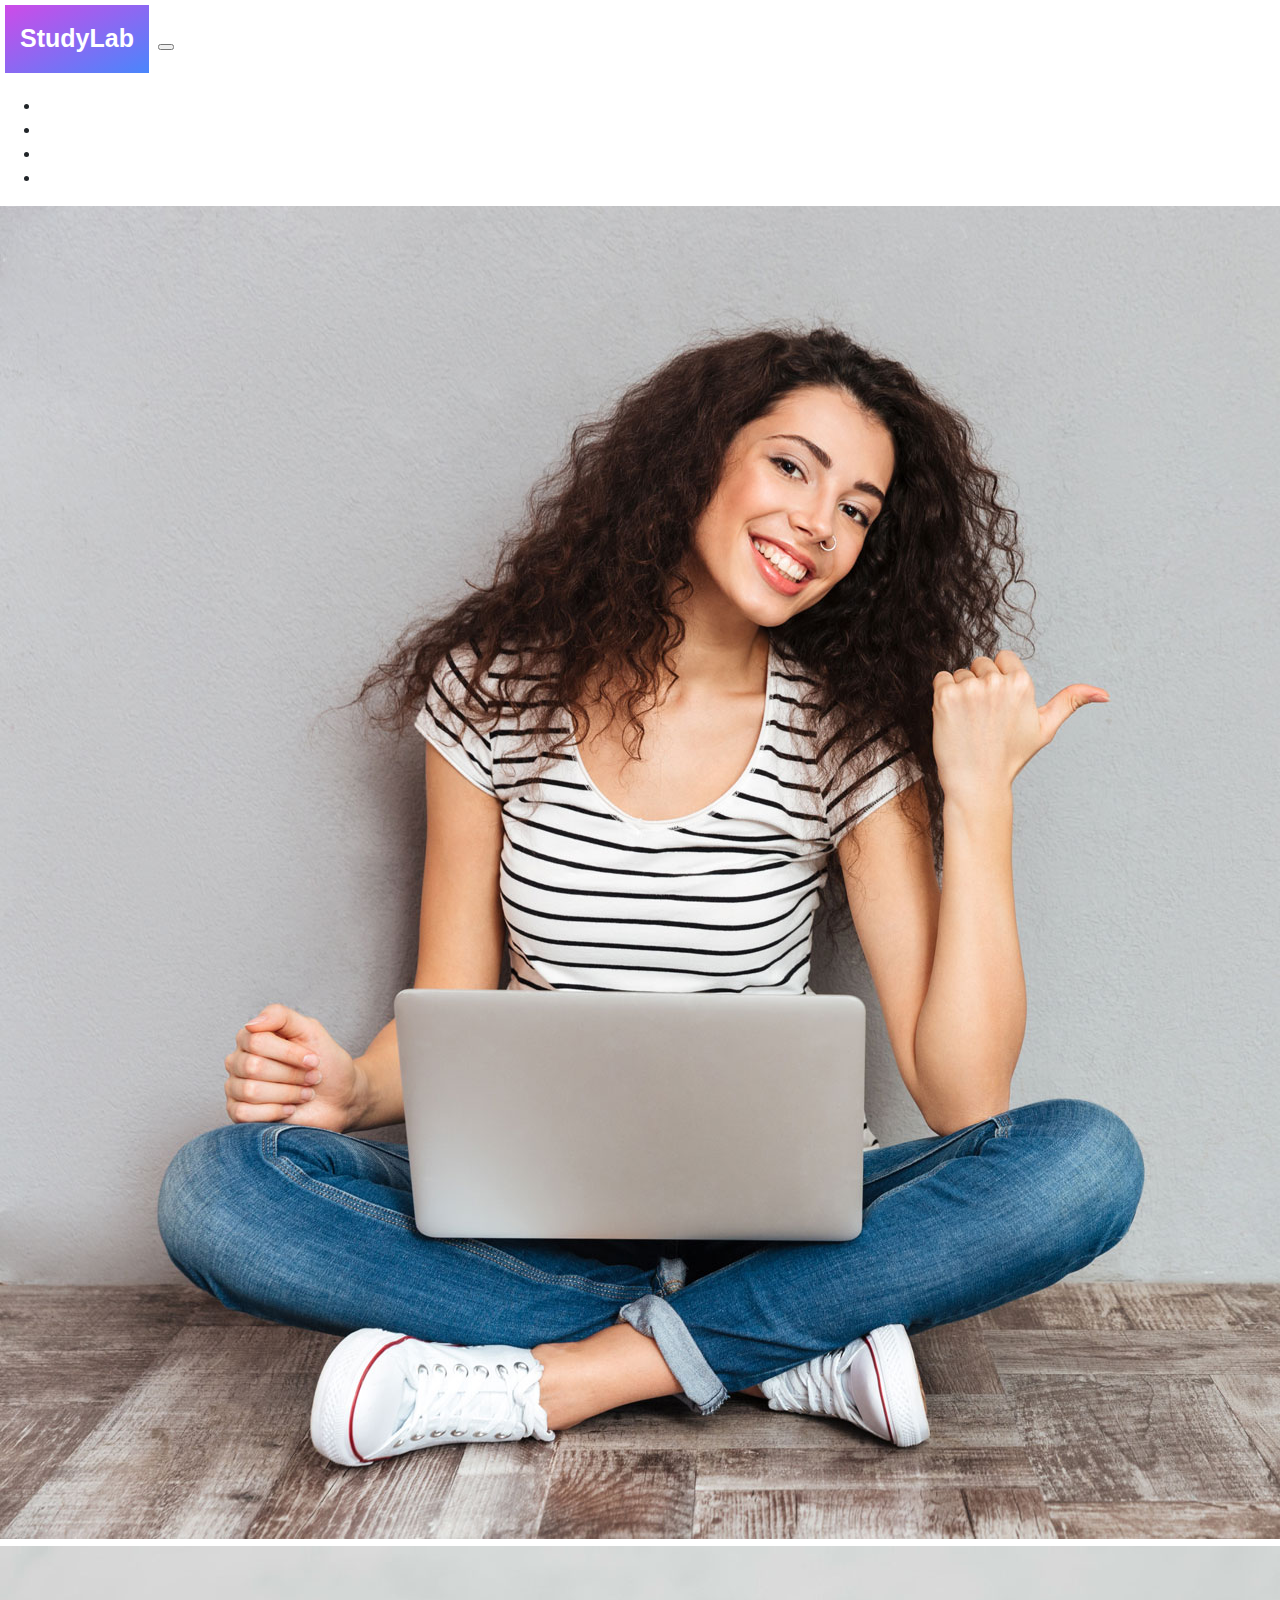
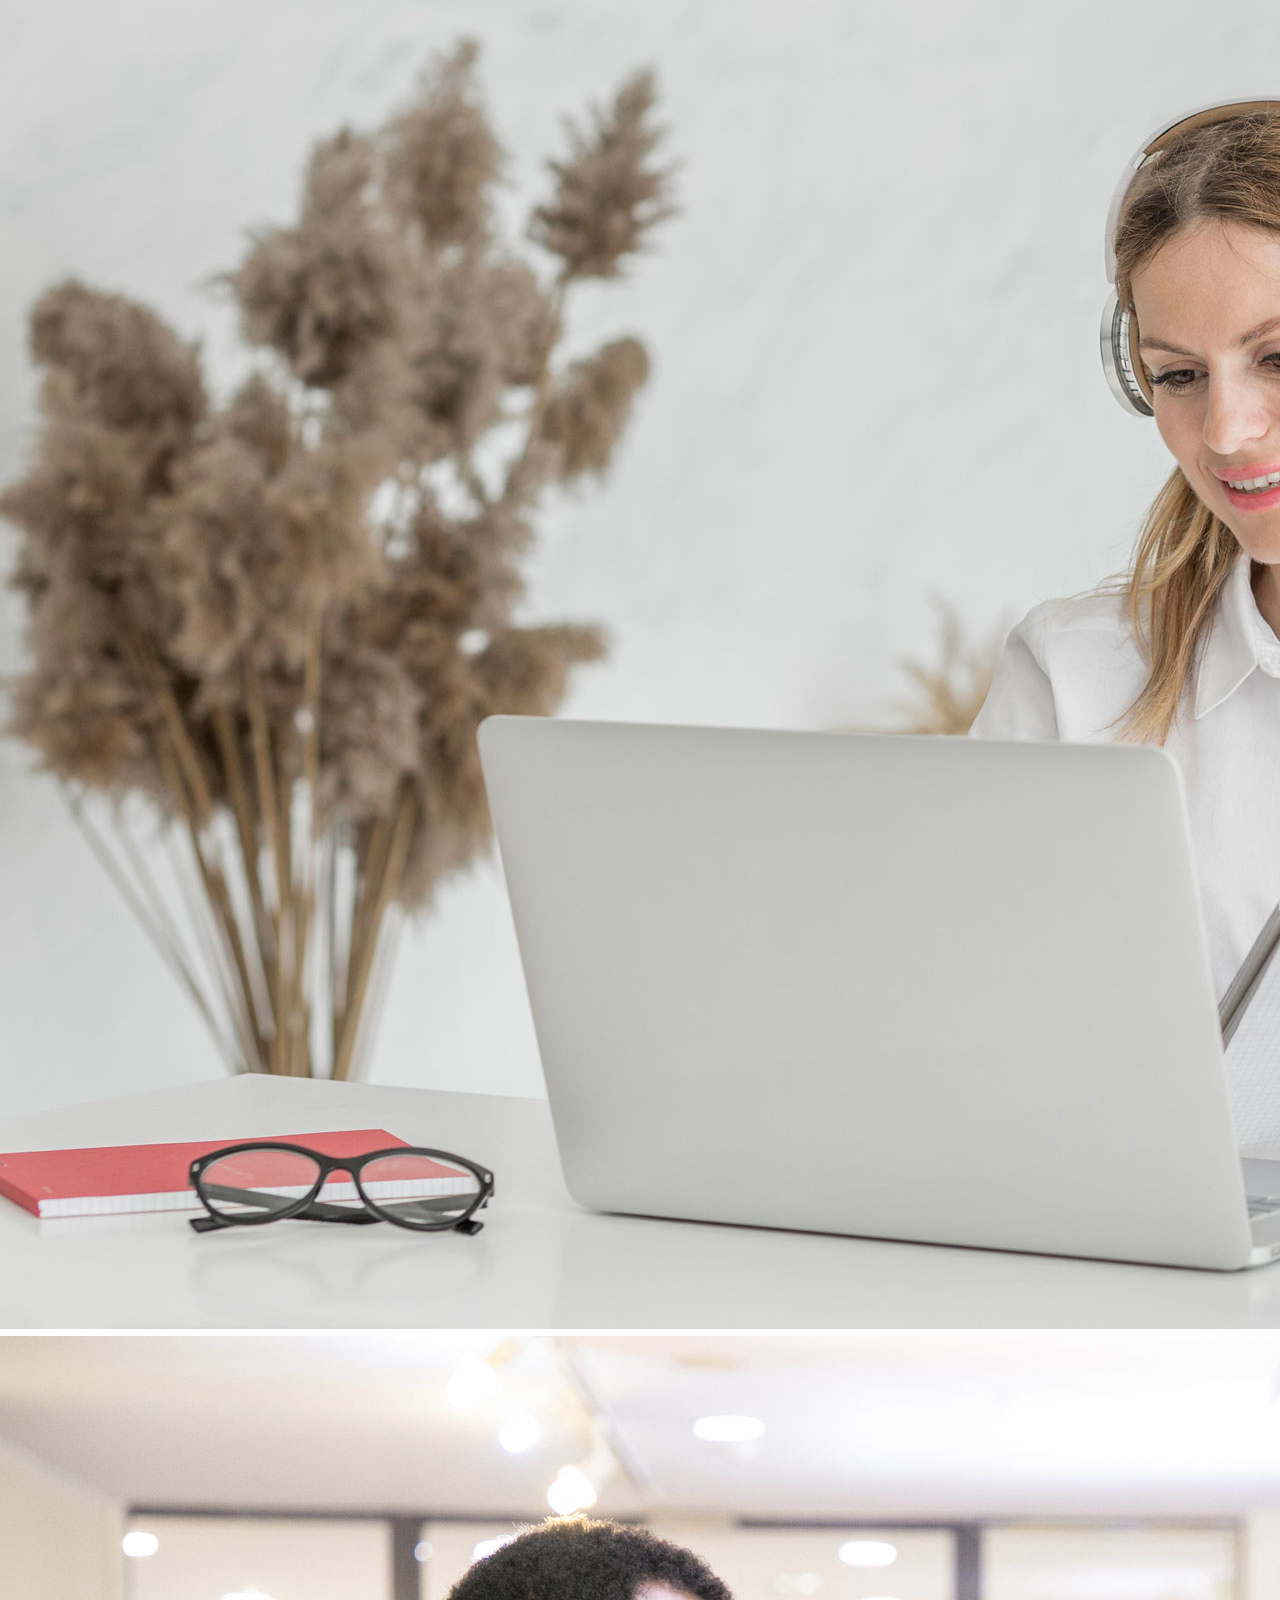
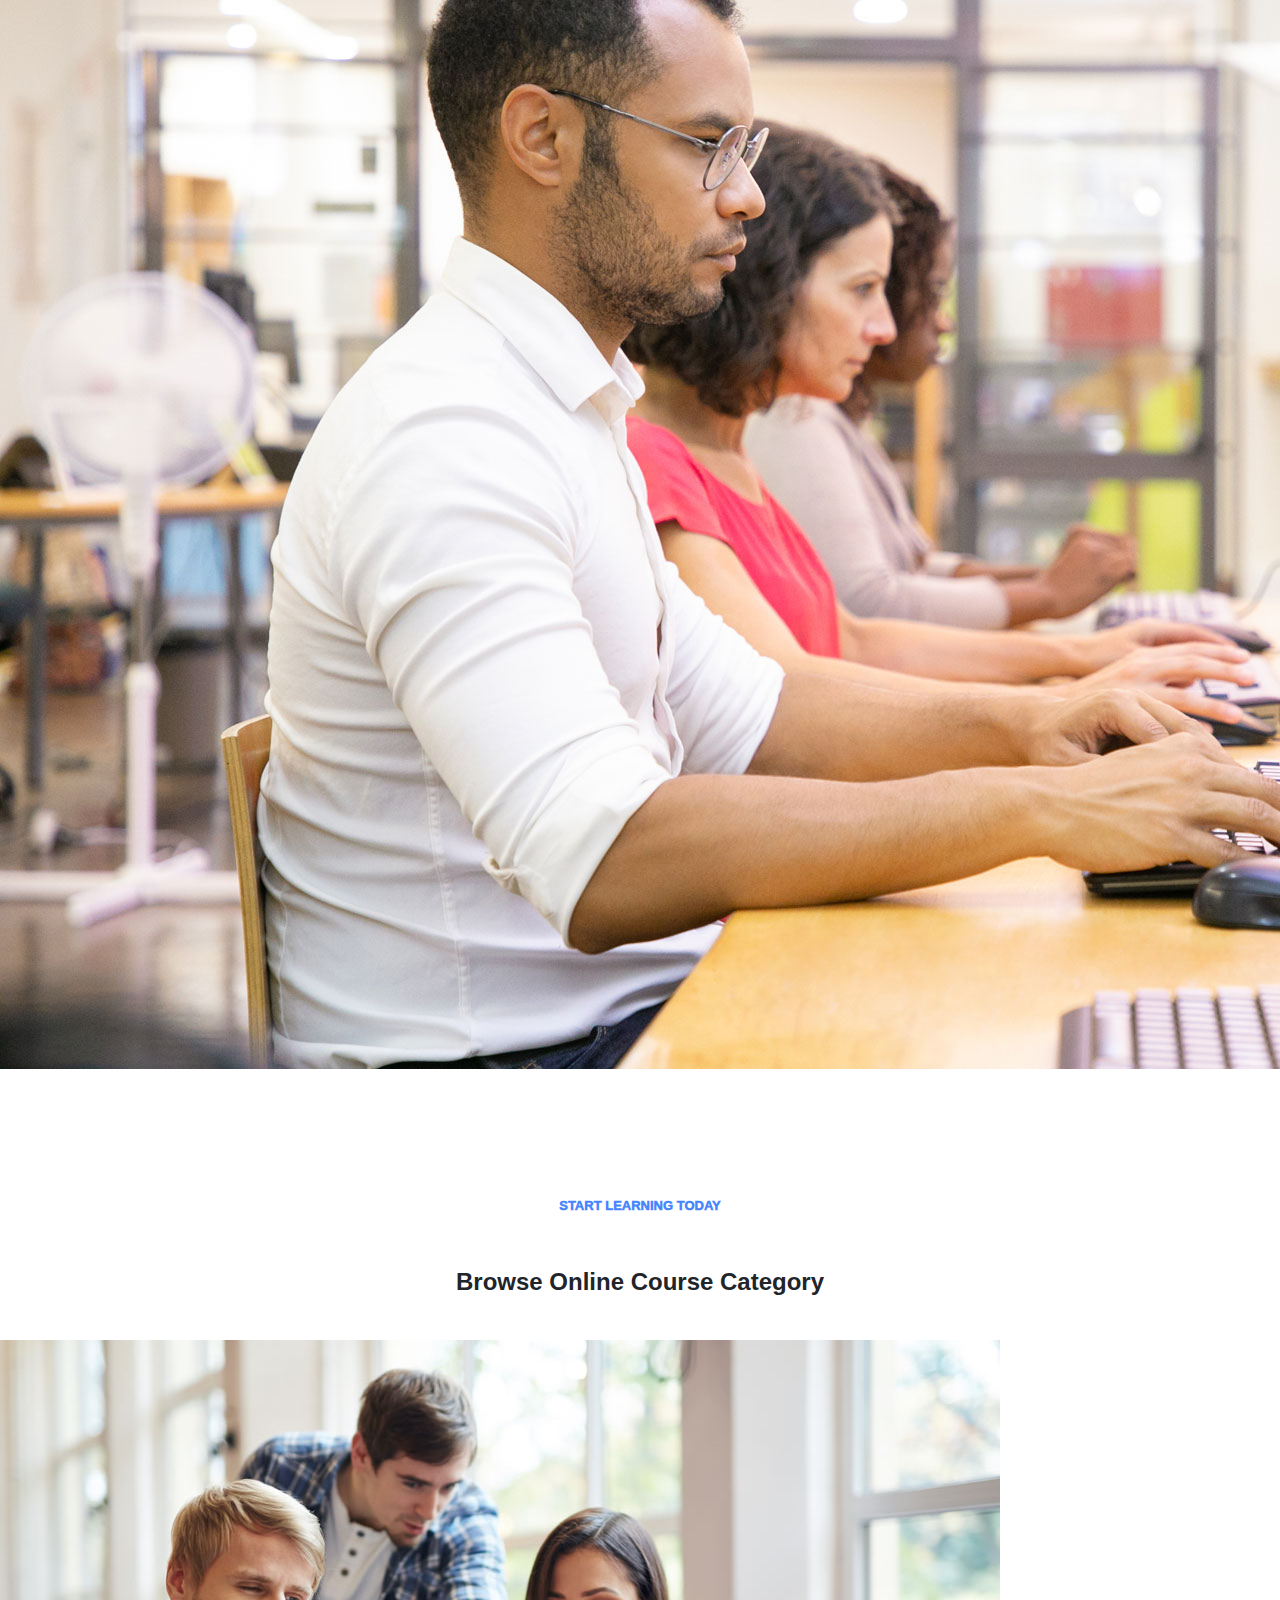
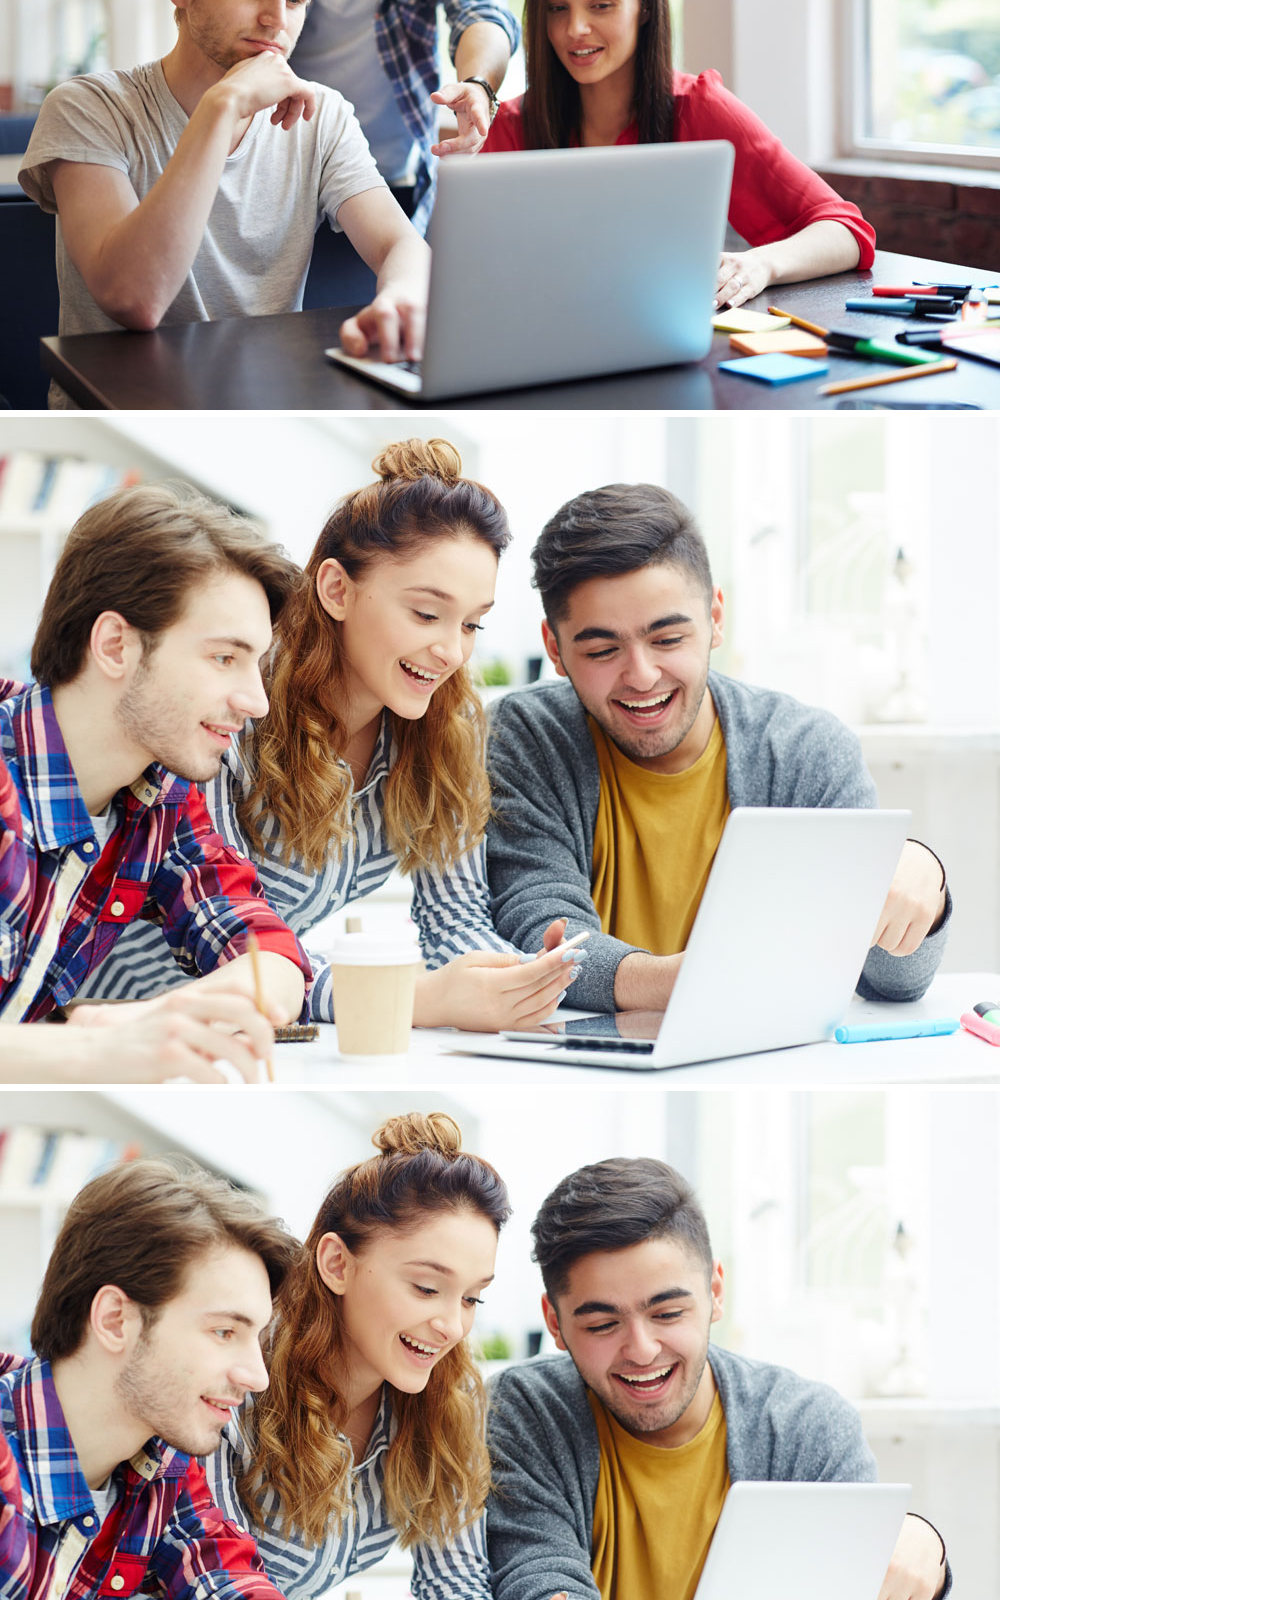
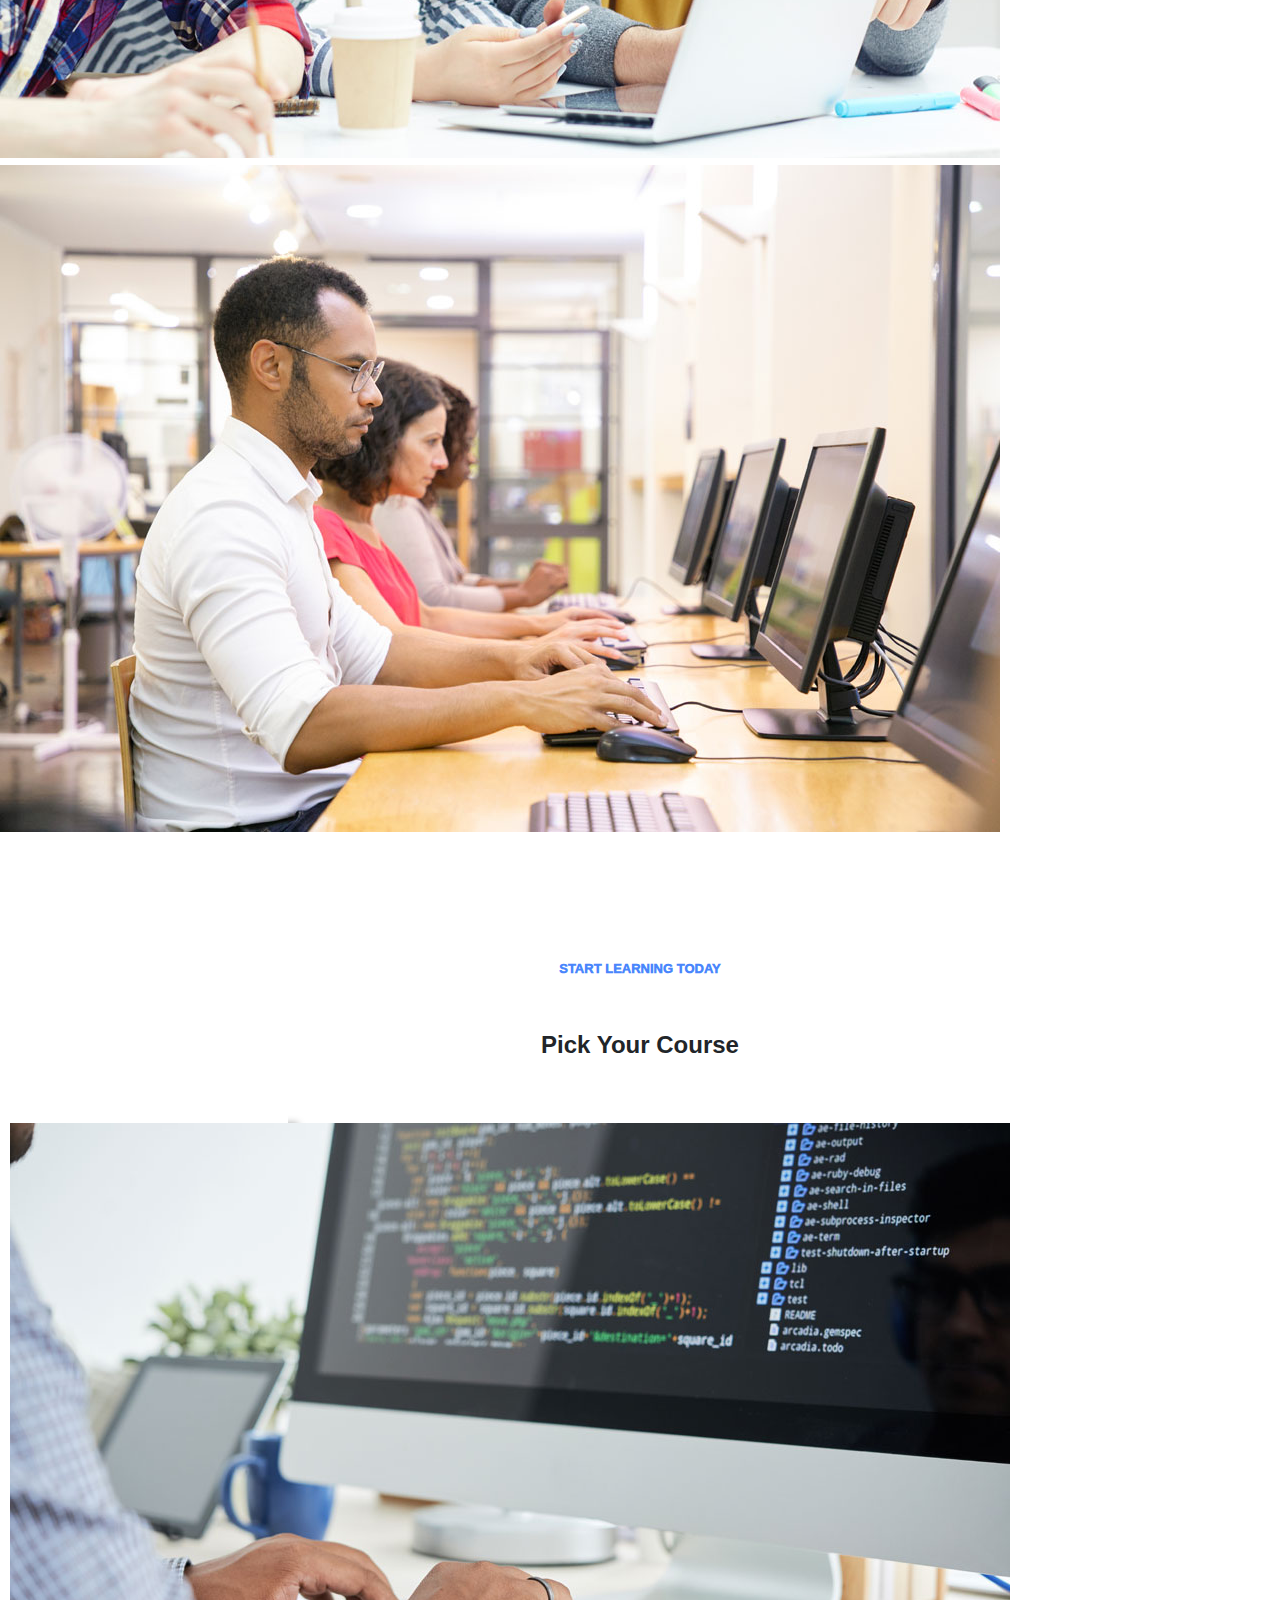
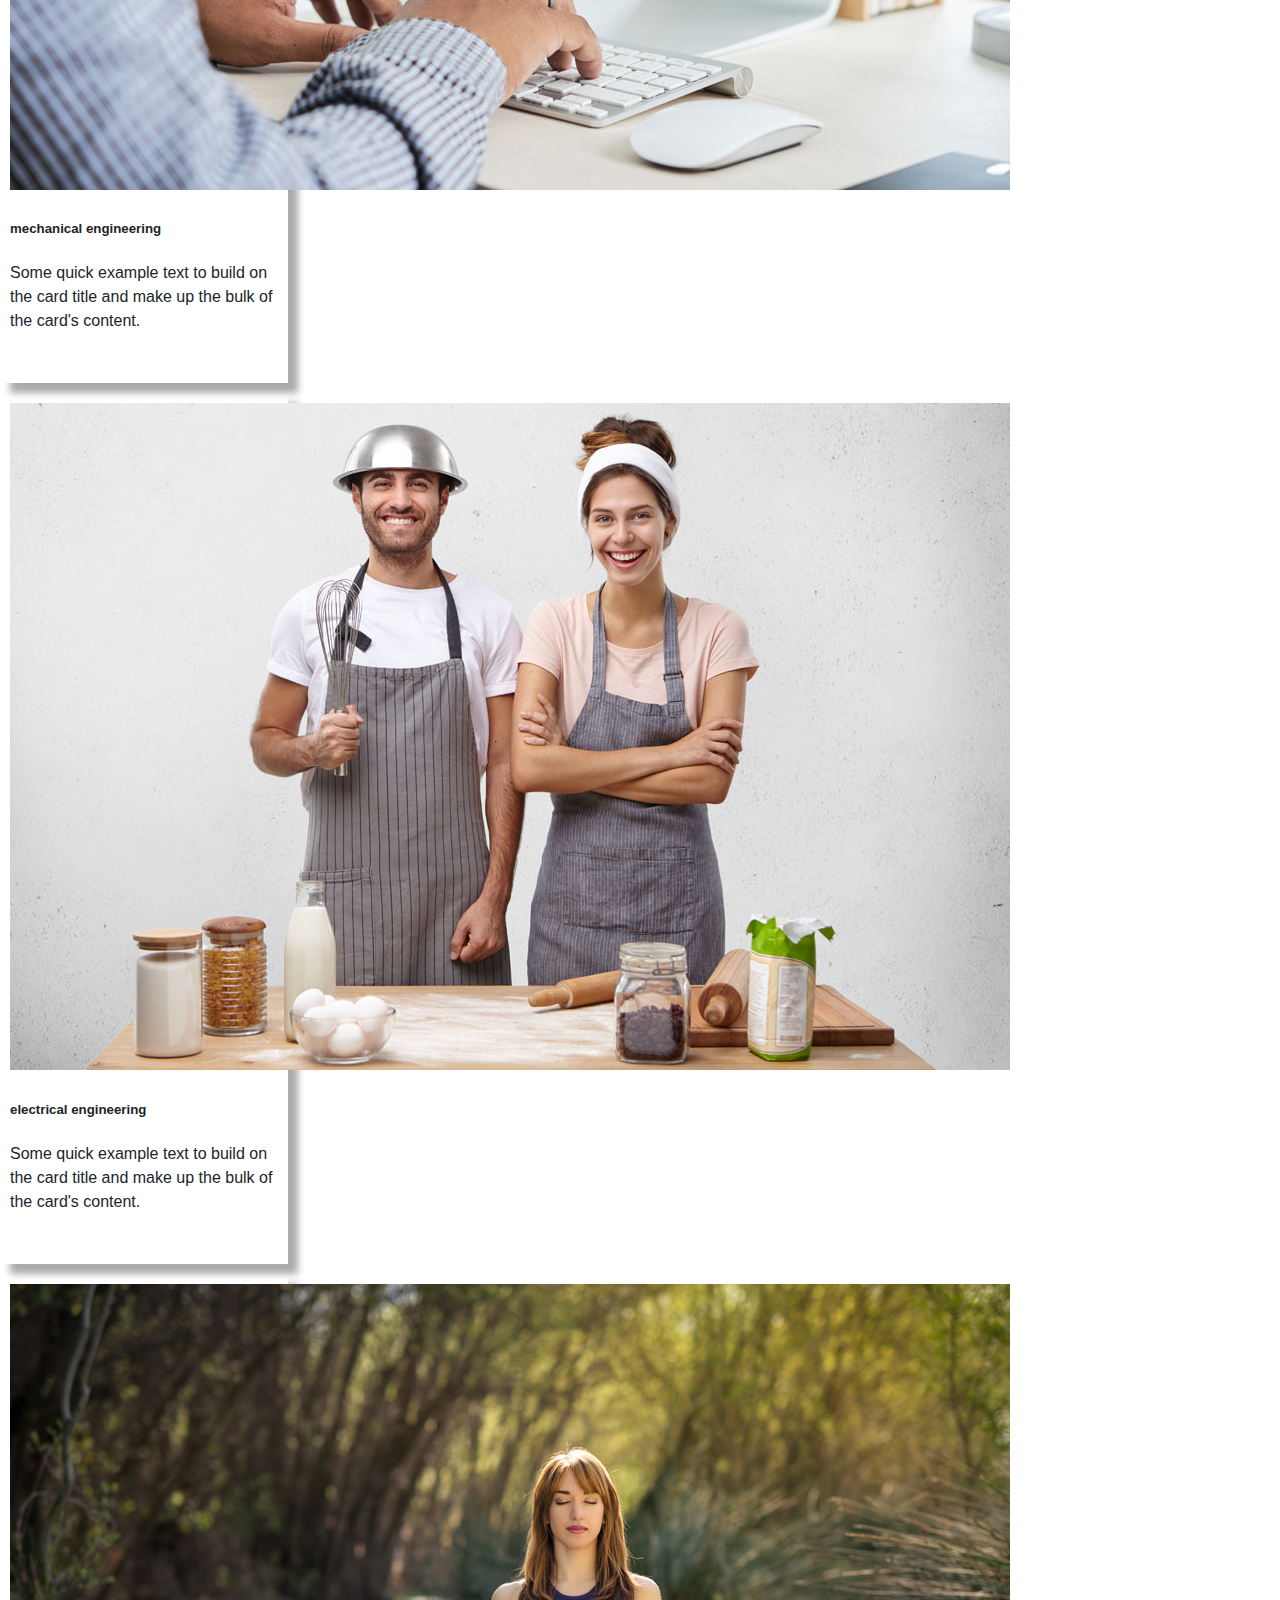
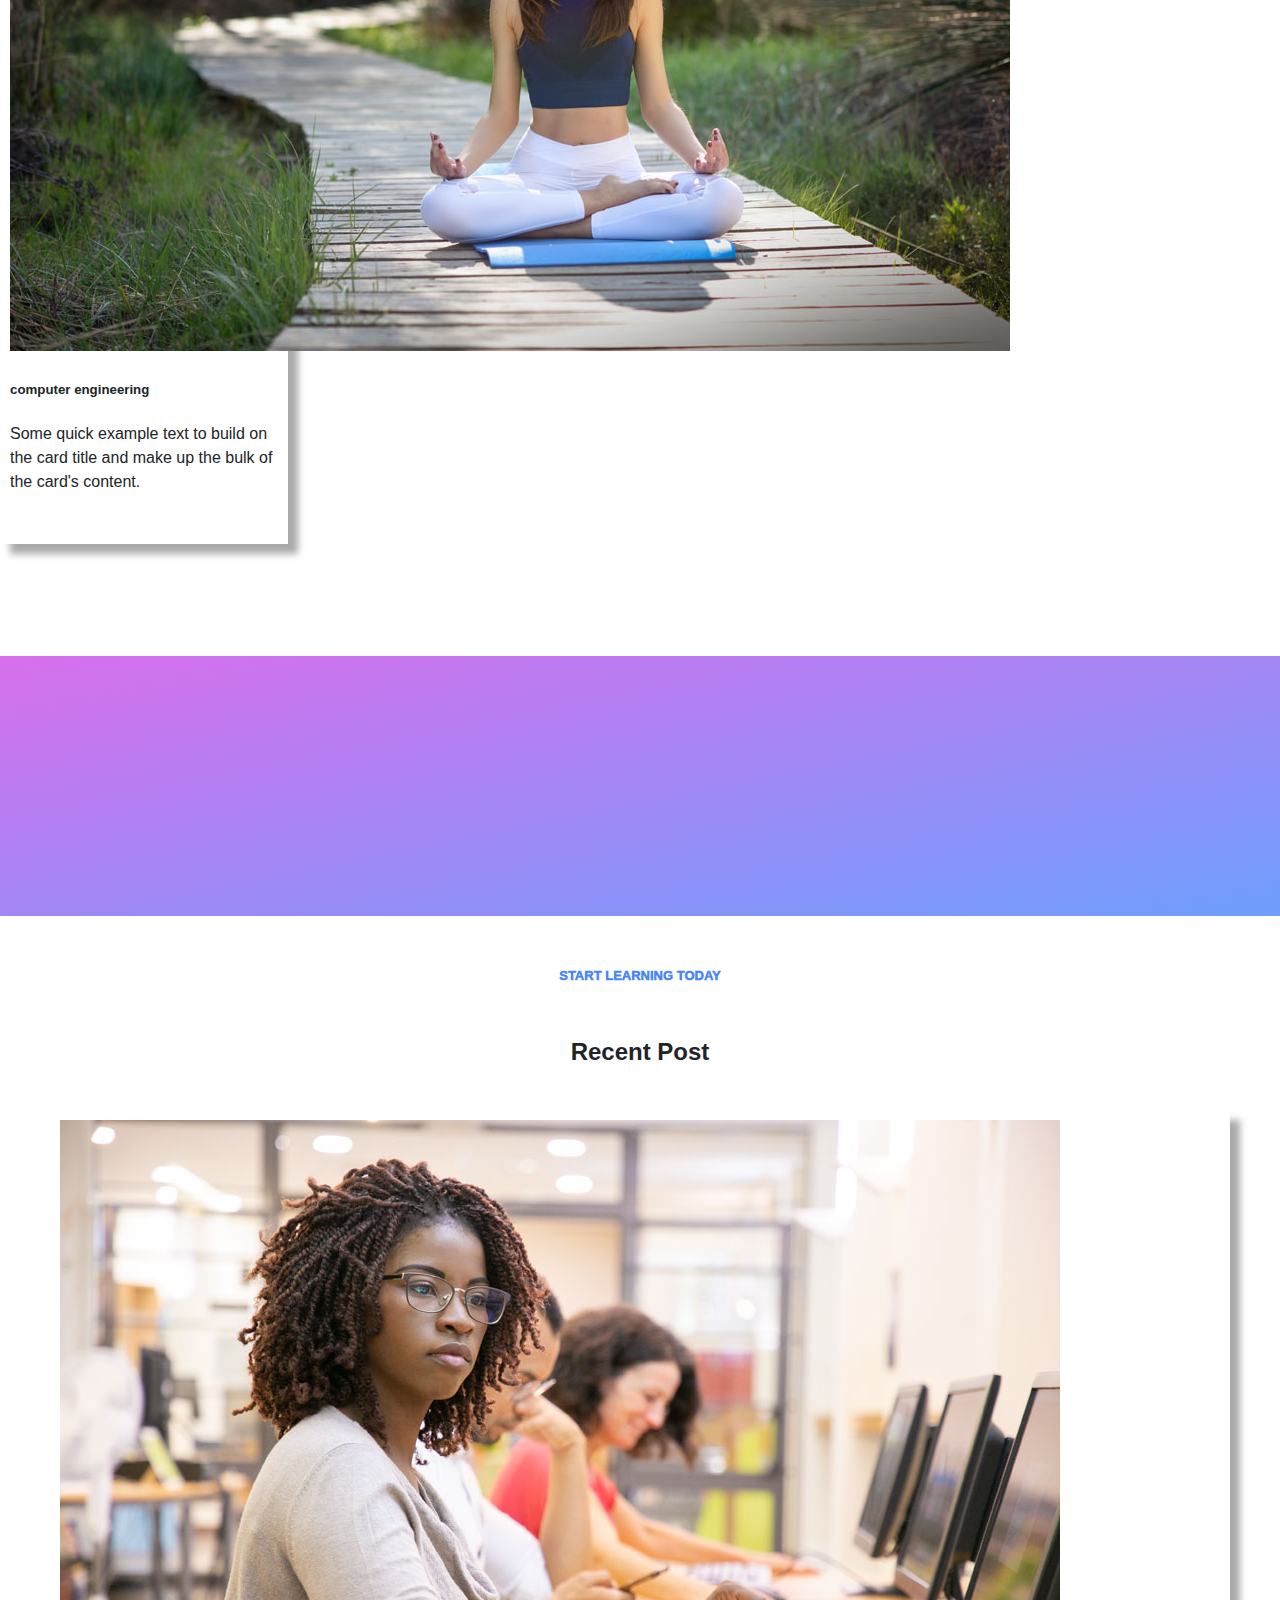
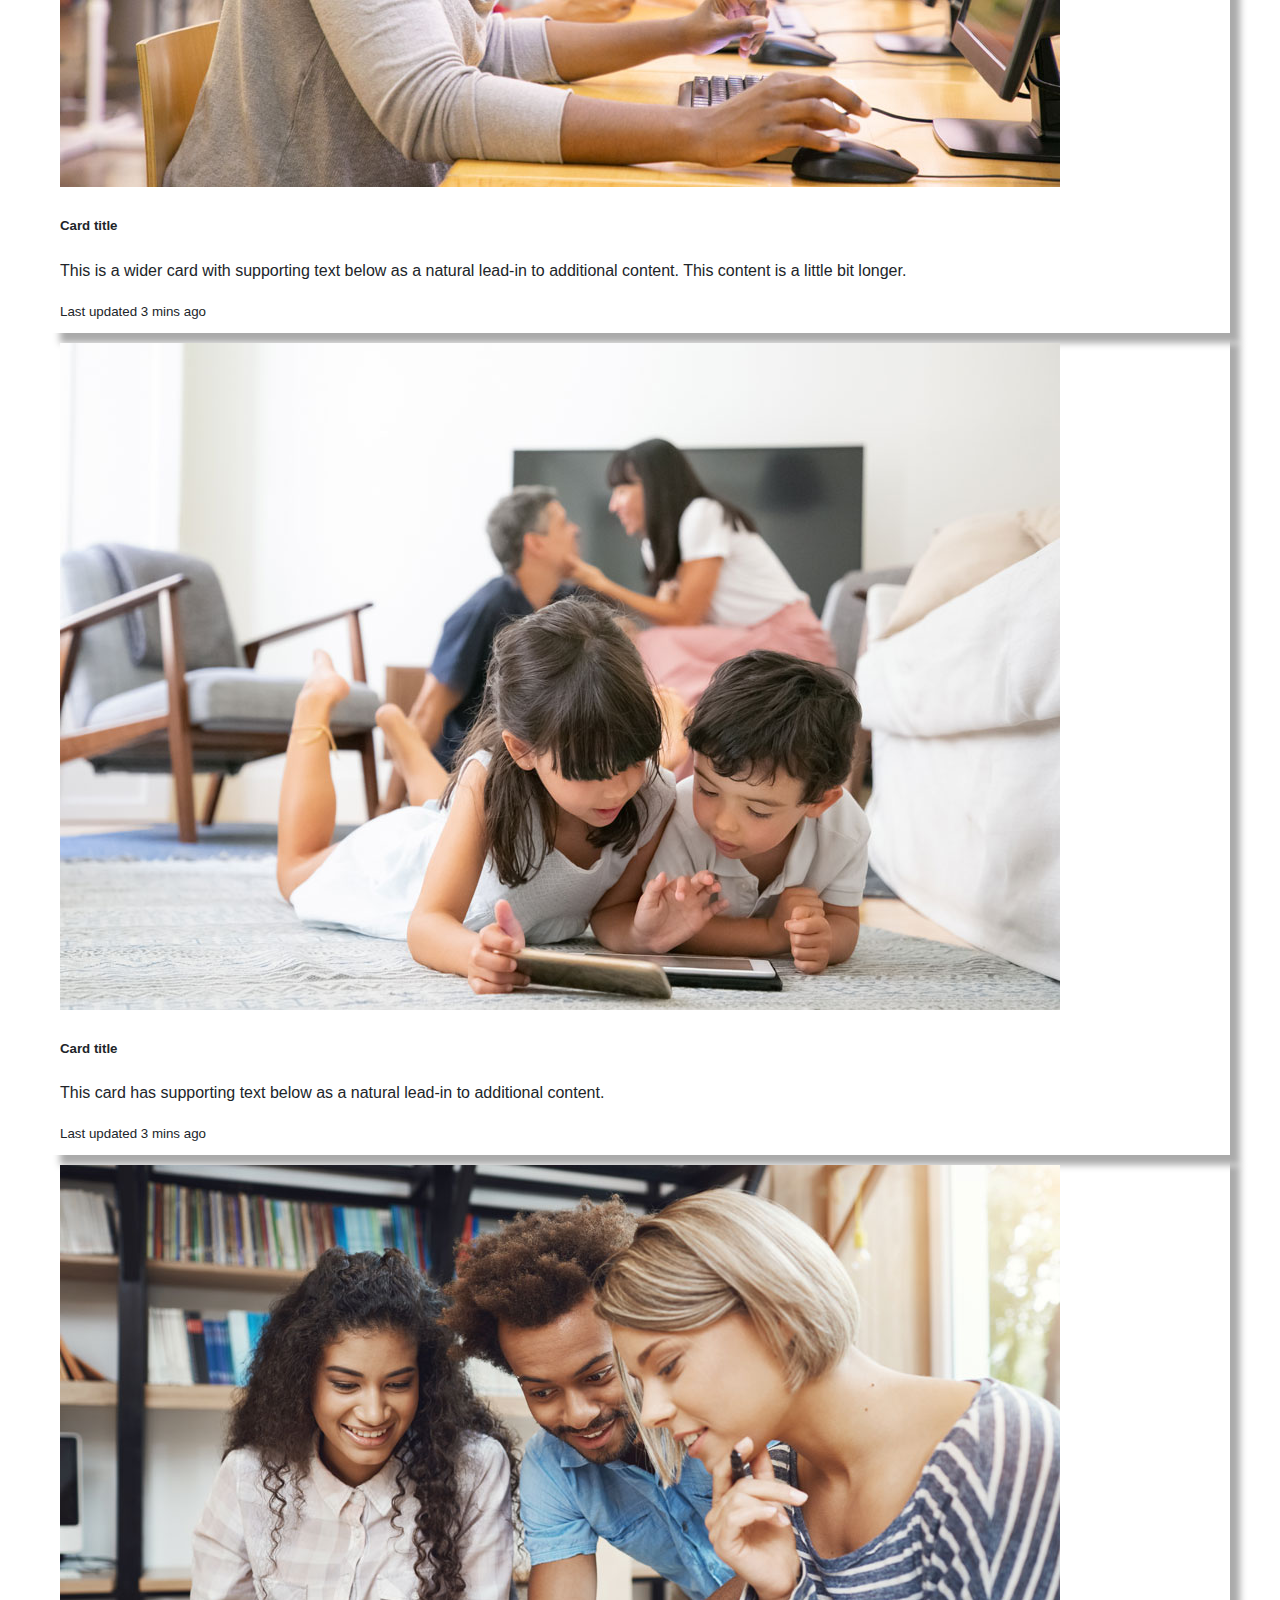
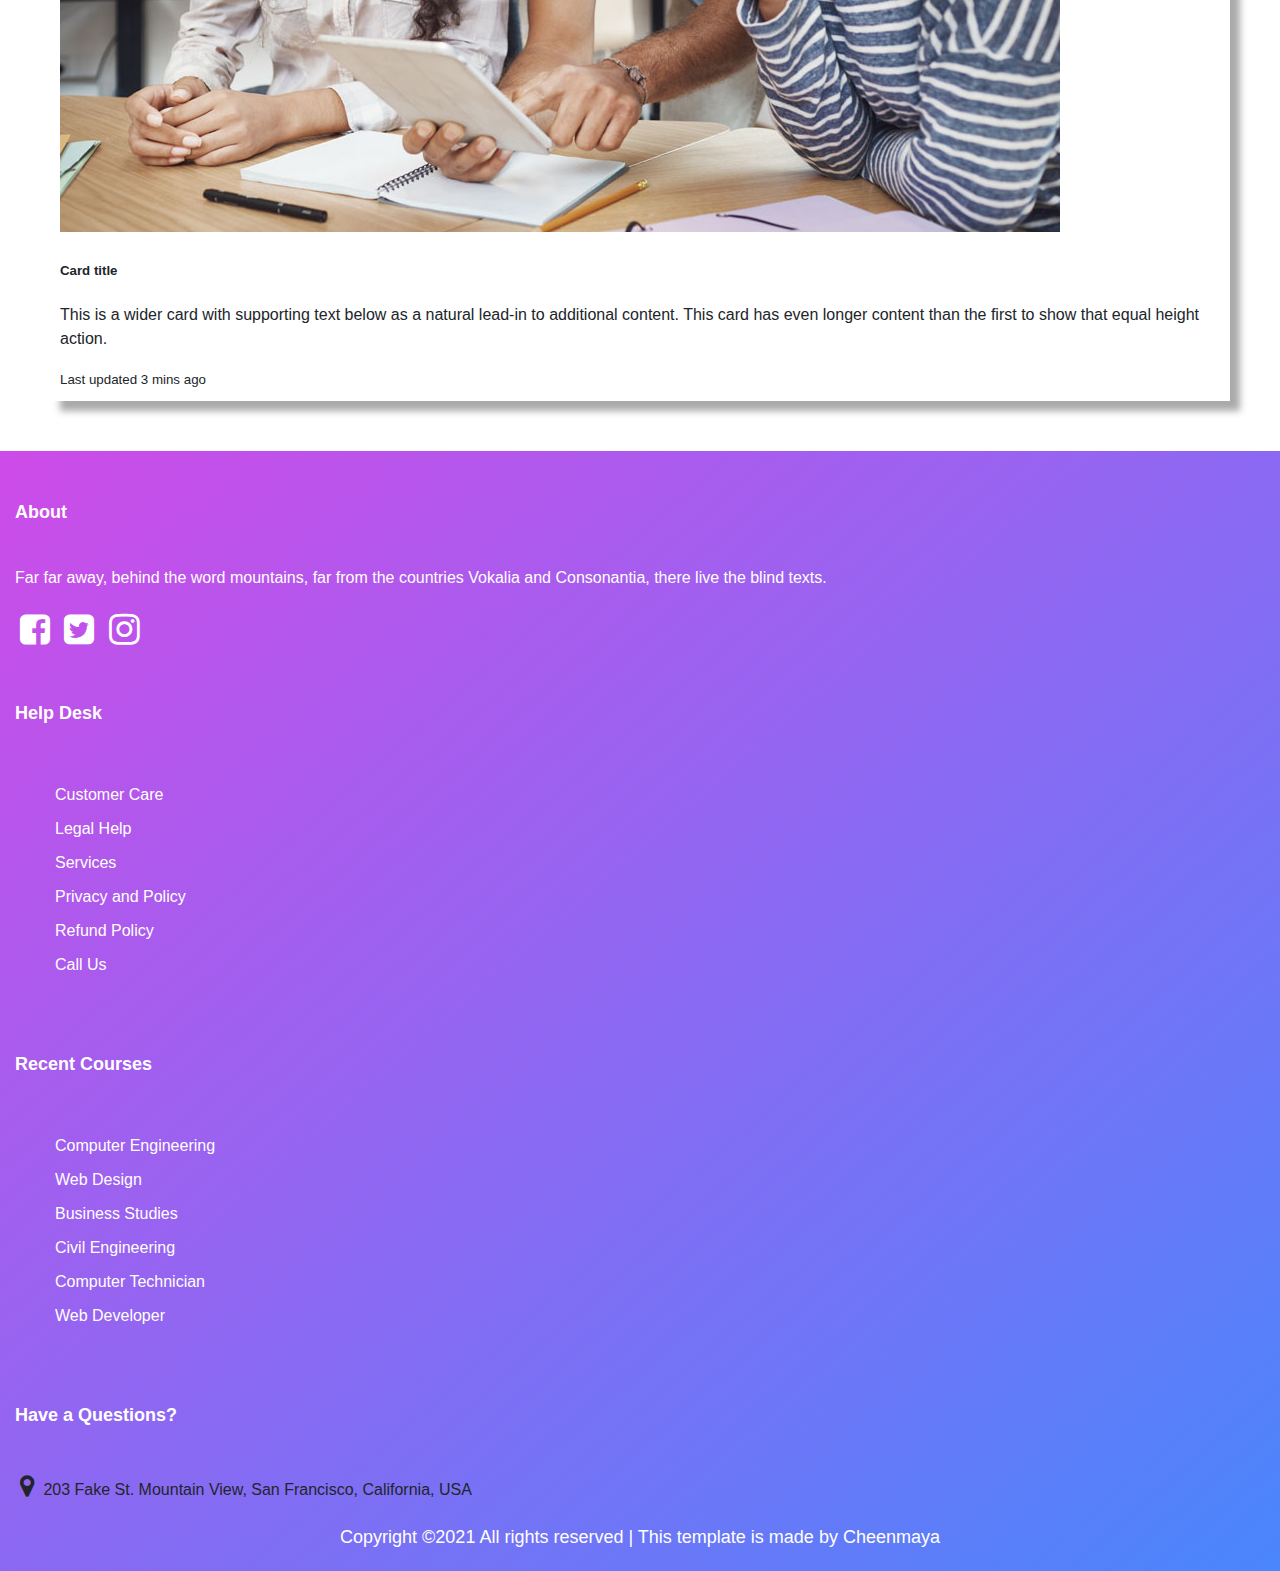
<file: index.html>
<!DOCTYPE html>
<html lang="en">

<head>
  <meta charset="UTF-8">
  <meta name="viewport" content="width=device-width, initial-scale=1.0">
  <link href="https://cdn.jsdelivr.net/npm/bootstrap@5.0.0-beta1/dist/css/bootstrap.min.css" rel="stylesheet"
    integrity="sha384-giJF6kkoqNQ00vy+HMDP7azOuL0xtbfIcaT9wjKHr8RbDVddVHyTfAAsrekwKmP1" crossorigin="anonymous">
  <link rel="stylesheet" href="https://cdnjs.cloudflare.com/ajax/libs/font-awesome/4.7.0/css/font-awesome.min.css">
  <link rel="stylesheet" href="style.css">
  <title>Concept Academy</title>
</head>

<body>
  <!-- navigation-1 -->
  <nav class="navbar fixed-top navbar-expand-lg navbar-light bg-light">
    <div class="container-fluid">
      <a class="navbar-brand" href="#"><span>Study</span>Lab</a>
      <button class="navbar-toggler" type="button" data-bs-toggle="collapse" data-bs-target="#navbarNav"
        aria-controls="navbarNav" aria-expanded="false" aria-label="Toggle navigation">
        <span class="navbar-toggler-icon"></span>
      </button>
      <div class="collapse navbar-collapse" id="navbarNav">
        <ul class="navbar-nav ms-auto">
          <li class="nav-item">
            <a class="nav-link" aria-current="page" href="index.html">Home</a>
          </li>
          <li class="nav-item">
            <a class="nav-link" href="about.html">About</a>
          </li>
          <!-- <li class="nav-item">
            <a class="nav-link" href="#">Course</a>
          </li>  -->
          <li class="nav-item">
            <a class="nav-link" href="blog.html">Blog</a>
          </li>
          <li class="nav-item">
            <a class="nav-link" href="contact.html">Contact</a>
          </li>
        </ul>
      </div>
    </div>
  </nav>
  <!-- slider-2 -->
  <section class="slider">
    <div id="carouselExampleSlidesOnly" class="carousel slide" data-bs-ride="carousel">
      <div class="carousel-inner">
        <div class="carousel-item active">
          <img src="Images\bg_1.jpg" class="d-block w-100" alt="bg1">
        </div>
        <div class="carousel-item">
          <img src="Images\bg_2.jpg" class="d-block w-100" alt="bg2">
        </div>
        <div class="carousel-item">
          <img src="Images\bg_4.jpg" class="d-block w-100" alt="bg3">
        </div>
      </div>
    </div>
  </section>
  <!-- section-3 -->
  <section class="space-top-bottom">
    <span class="space-word">Start Learning Today</span><br>
    <h2 class="selection-heading">Browse Online Course Category</h2>
    <div class="container">
      <div class="row">
        <div class="col">
          <img class="img-fluid rounded-circle" src="Images\work-1.jpg" alt="">
        </div>
        <div class="col">
          <img class="img-fluid rounded-circle" src="Images\work-3.jpg" alt="">
        </div>
        <div class="col">
          <img class="img-fluid rounded-circle" src="Images\work-3.jpg" alt="">
        </div>
        <div class="col">
          <img class="img-fluid rounded-circle" src="Images\work-4.jpg" alt="">
        </div>
      </div>
    </div>
  </section>
  <!-- card -->
  <section class="cards">
    <div class="card-title">
      <span class="space-word">Start Learning Today</span><br>
      <h2 class="selection-heading">Pick Your Course</h2>
    </div>
    <div class="container">
      <div class="row">
        <div class="col" style="padding-top: 10px;">
          <div class="card" style="width: 18rem ;">
            <img src="Images\work-6.jpg" class="card-img-top" alt="...">
            <div class="card-body">
              <h5 class="card-title">mechanical engineering</h5>
              <p class="card-text">Some quick example text to build on the card title and make up the bulk of the card's
                content.</p>
              <a href="#" class="btn btn-primary">Go somewhere</a>
            </div>
          </div>
        </div>
        <div class="col" style="padding-top: 10px;">
          <div class="card" style="width: 18rem;">
            <img src="Images\work-7.jpg" class="card-img-top" alt="...">
            <div class="card-body">
              <h5 class="card-title">electrical engineering</h5>
              <p class="card-text">Some quick example text to build on the card title and make up the bulk of the
                card's
                content.</p>
              <a href="#" class="btn btn-primary">Go somewhere</a>
            </div>
          </div>
        </div>
        <div class="col" style="padding-top: 10px;">
          <div class="card" style="width: 18rem;">
            <img src="Images\work-8.jpg" class="card-img-top" alt="...">
            <div class="card-body">
              <h5 class="card-title">computer engineering</h5>
              <p class="card-text">Some quick example text to build on the card title and make up the bulk of the
                card's
                content.</p>
              <a href="#" class="btn btn-primary">Go somewhere</a>
            </div>
          </div>
        </div>
      </div>
    </div>
  </section>
  <section class="bg-img-">
    <div class="upper-layer"></div>
  </section>

  <!-- Recent-post -->

  <section class="down-bg-">
    <span class="space-word">Start Learning Today</span><br>
    <h2 class="selection-heading">Recent Post</h2>
    <div class="row row-cols-1 row-cols-md-3 g-4">
      <div class="col">
        <div class="card h-100">
          <img src="Images/image_5.jpg" class="card-img-top" alt="...">
          <div class="card-body">
            <h5 class="card-title">Card title</h5>
            <p class="card-text">This is a wider card with supporting text below as a natural lead-in to additional
              content. This content is a little bit longer.</p>
          </div>
          <div class="card-footer">
            <small class="text-muted">Last updated 3 mins ago</small>
          </div>
        </div>
      </div>
      <div class="col">
        <div class="card h-100">
          <img src="Images/image_3.jpg" class="card-img-top" alt="...">
          <div class="card-body">
            <h5 class="card-title">Card title</h5>
            <p class="card-text">This card has supporting text below as a natural lead-in to additional content.</p>
          </div>
          <div class="card-footer">
            <small class="text-muted">Last updated 3 mins ago</small>
          </div>
        </div>
      </div>
      <div class="col">
        <div class="card h-100">
          <img src="Images/image_4.jpg" class="card-img-top" alt="...">
          <div class="card-body">
            <h5 class="card-title">Card title</h5>
            <p class="card-text">This is a wider card with supporting text below as a natural lead-in to additional
              content. This card has even longer content than the first to show that equal height action.</p>
          </div>
          <div class="card-footer">
            <small class="text-muted">Last updated 3 mins ago</small>
          </div>
        </div>
      </div>
    </div>
  </section>
  <footer class="footer-class">
    <div class="container">
      <div class="row">
        <div class="col col-pad">
          <div class="foot-heading">About</div>
          <p class="col-txt">Far far away, behind the word mountains, far from the countries Vokalia and Consonantia,
            there live the blind texts.</p>
          <a href="#"><i class="fa fa-facebook-square" style="font-size:35px; color: #fff;"></i></a>
          <a href="#"><i class="fa fa-twitter-square" style="font-size:35px; color: #fff;"></i></a>
          <a href="#"><i class="fa fa-instagram" style="font-size:36px;  color: #fff;"></i></a>
        </div>
        <div class="col col-pad">
          <div class="foot-heading">Help Desk</div>
          <ul class="footer-link1">
            <li class="li-style"><a href="#">Customer Care</a></li>
            <li class="li-style"><a href="#">Legal Help</a></li>
            <li class="li-style"><a href="#">Services</a></li>
            <li class="li-style"><a href="#">Privacy and Policy</a></li>
            <li class="li-style"><a href="#">Refund Policy</a></li>
            <li class="li-style"> <a href="#">Call Us</a></li>
          </ul>
        </div>
        <div class="col col-pad">
          <div class="foot-heading">Recent Courses</div>
          <ul class="footer-link1">
            <li class="li-style"><a href="#">Computer Engineering</a></li>
            <li class="li-style"><a href="#">Web Design</a></li>
            <li class="li-style"><a href="#">Business Studies</a></li>
            <li class="li-style"><a href="#">Civil Engineering</a></li>
            <li class="li-style"><a href="#">Computer Technician</a></li>
            <li class="li-style"> <a href="#">Web Developer</a></li>
          </ul>
        </div>

        <!-- footer -->

        <div class="col col-pad">
          <div class="foot-heading">Have a Questions?</div>
          <div class="address">
            <span class="point"><i class="fa fa-map-marker" style="font-size:25px"></i></span>
            <span>203 Fake St. Mountain View, San Francisco, California, USA</span>
          </div>  
        </div>
      </div>
    </div>
    <div class="copyright-banner">Copyright ©2021 All rights reserved | This template is made by Cheenmaya</div>
  </footer>
  <script src="https://cdn.jsdelivr.net/npm/bootstrap@5.0.0-beta1/dist/js/bootstrap.bundle.min.js"
    integrity="sha384-ygbV9kiqUc6oa4msXn9868pTtWMgiQaeYH7/t7LECLbyPA2x65Kgf80OJFdroafW"
    crossorigin="anonymous"></script>
</body>

</html>
</file>
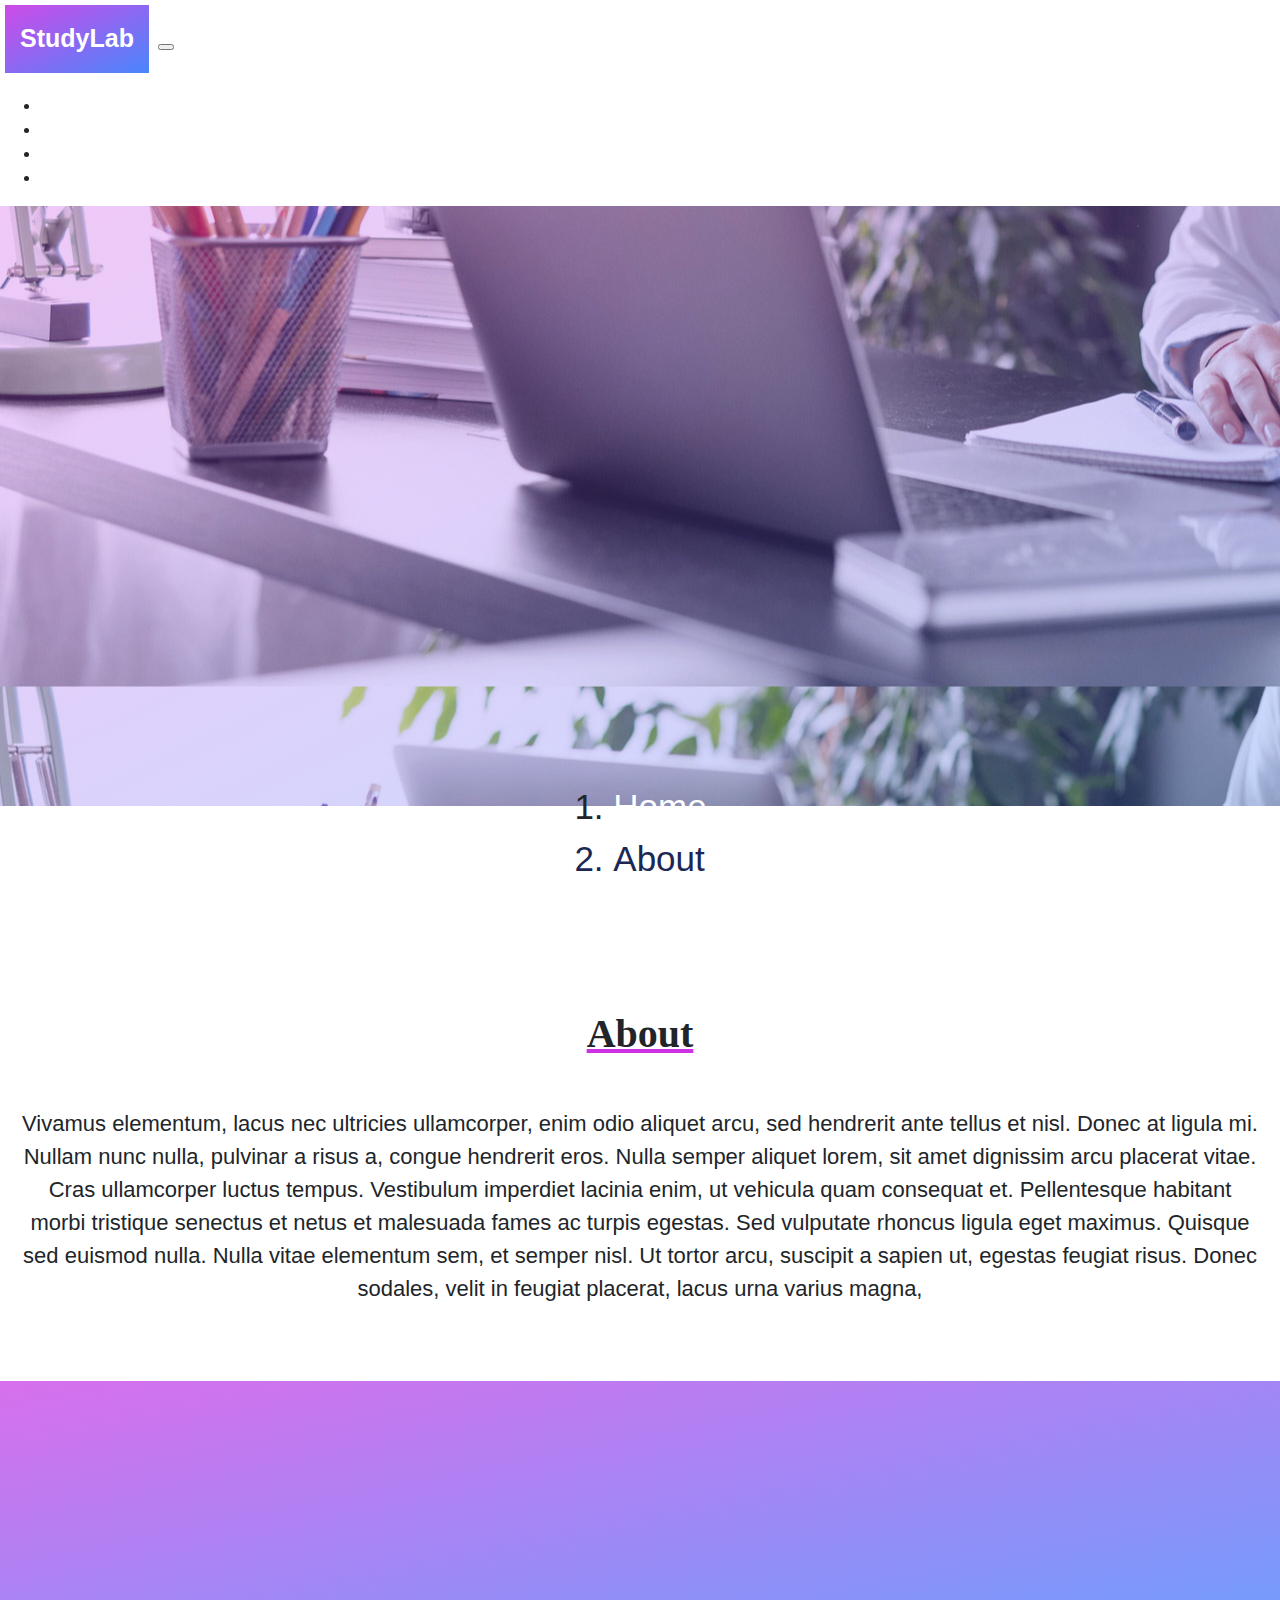
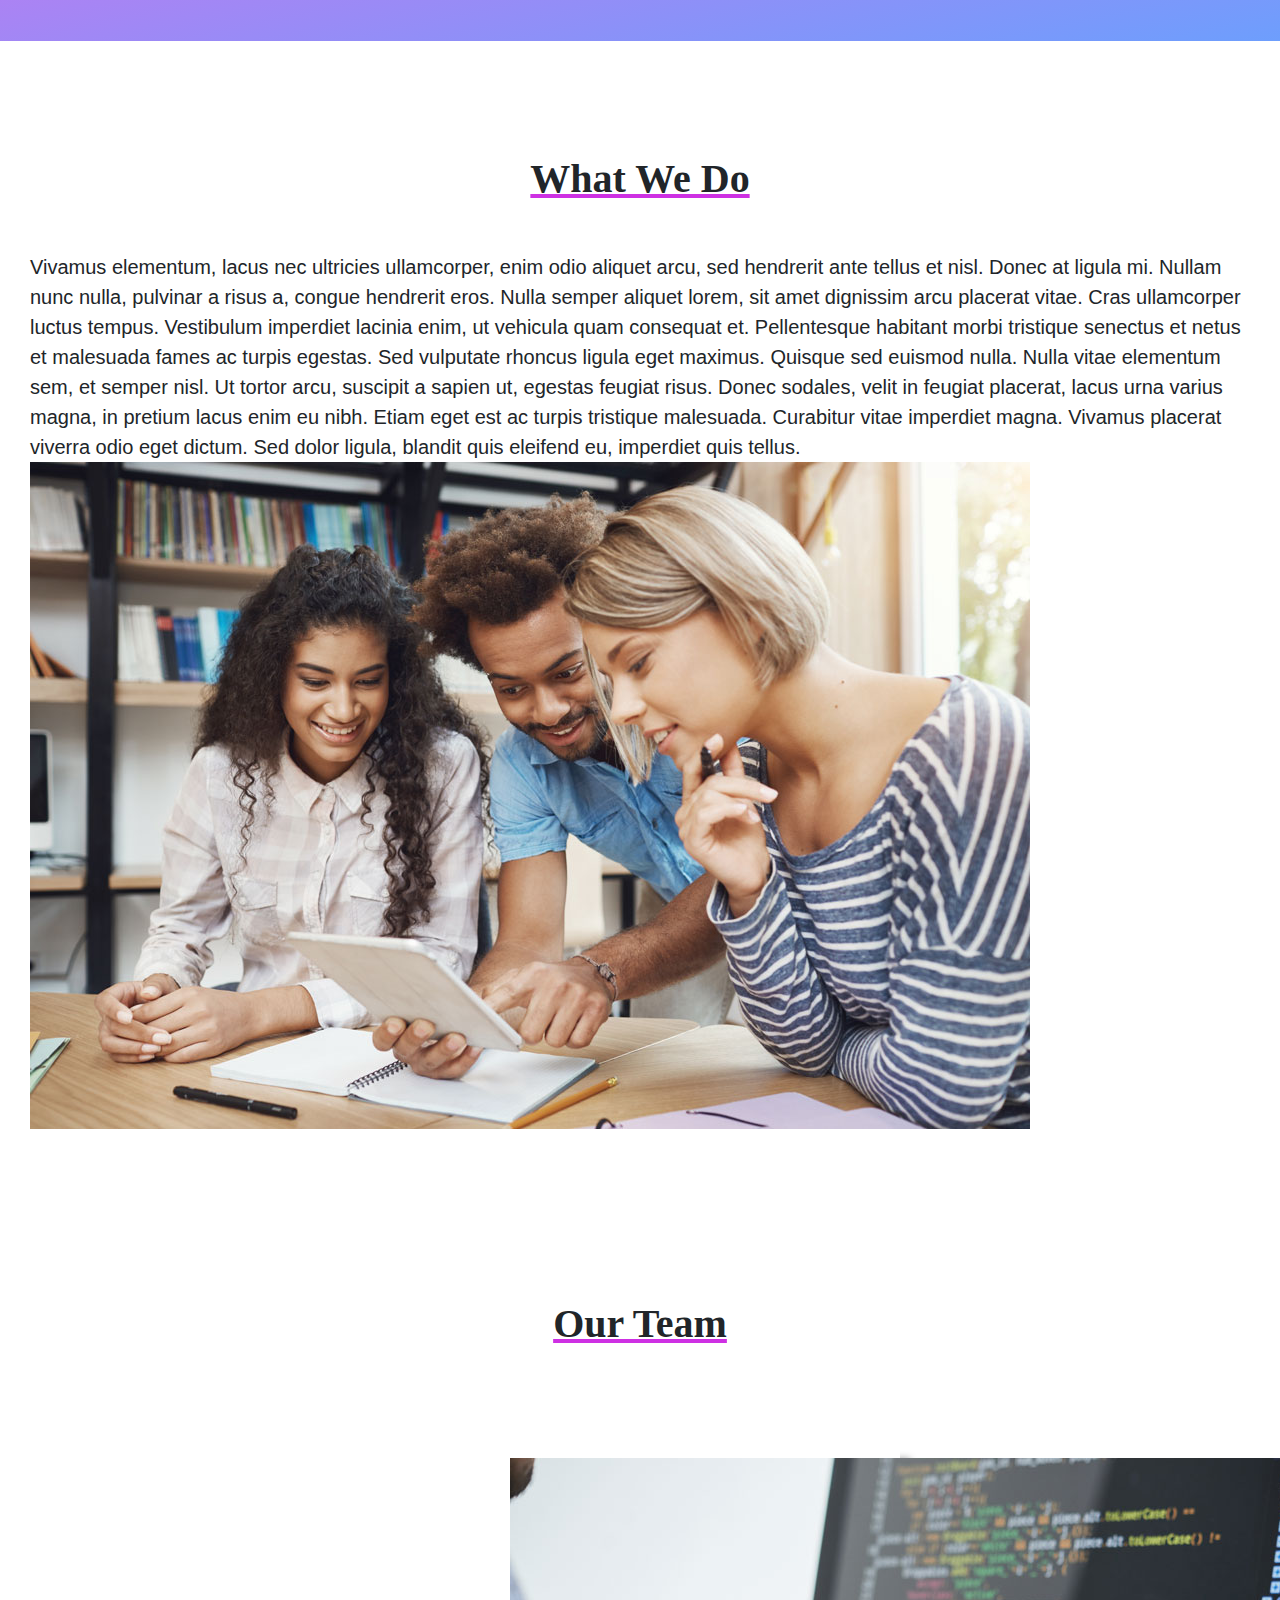
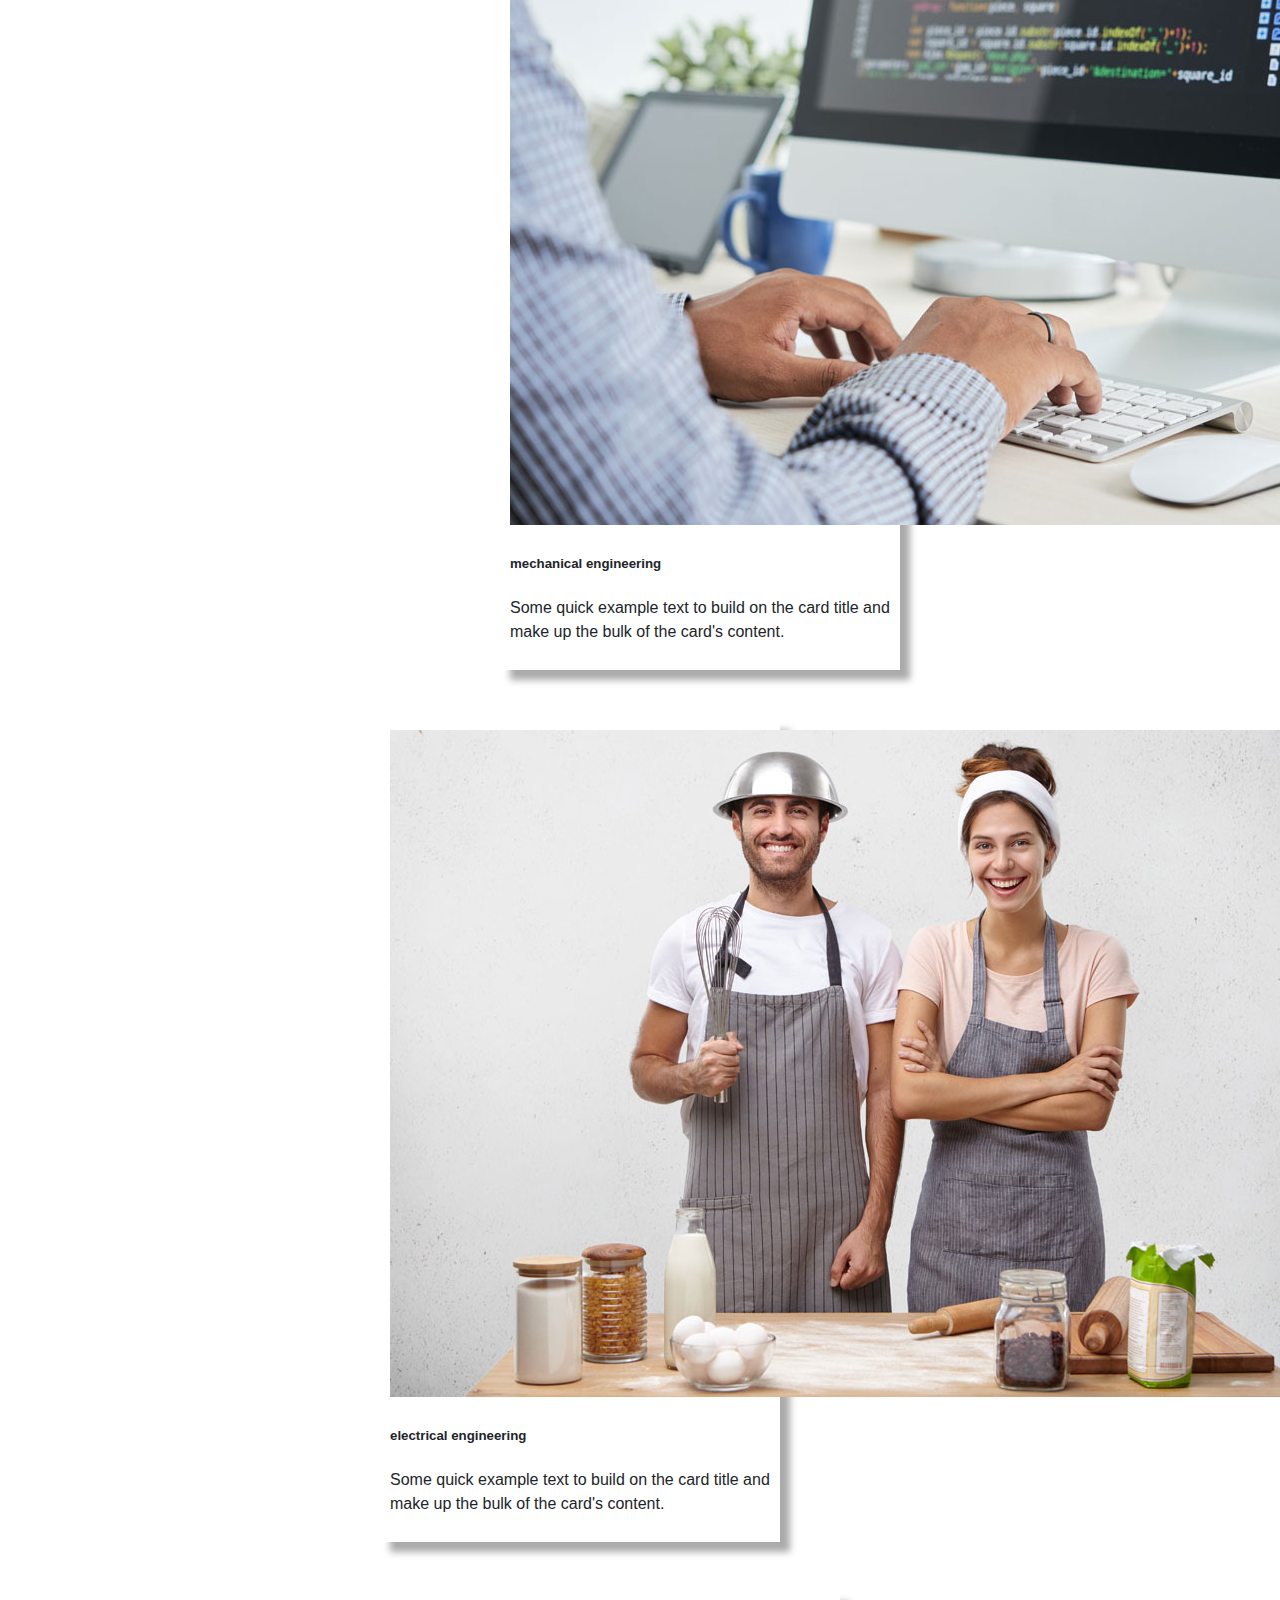
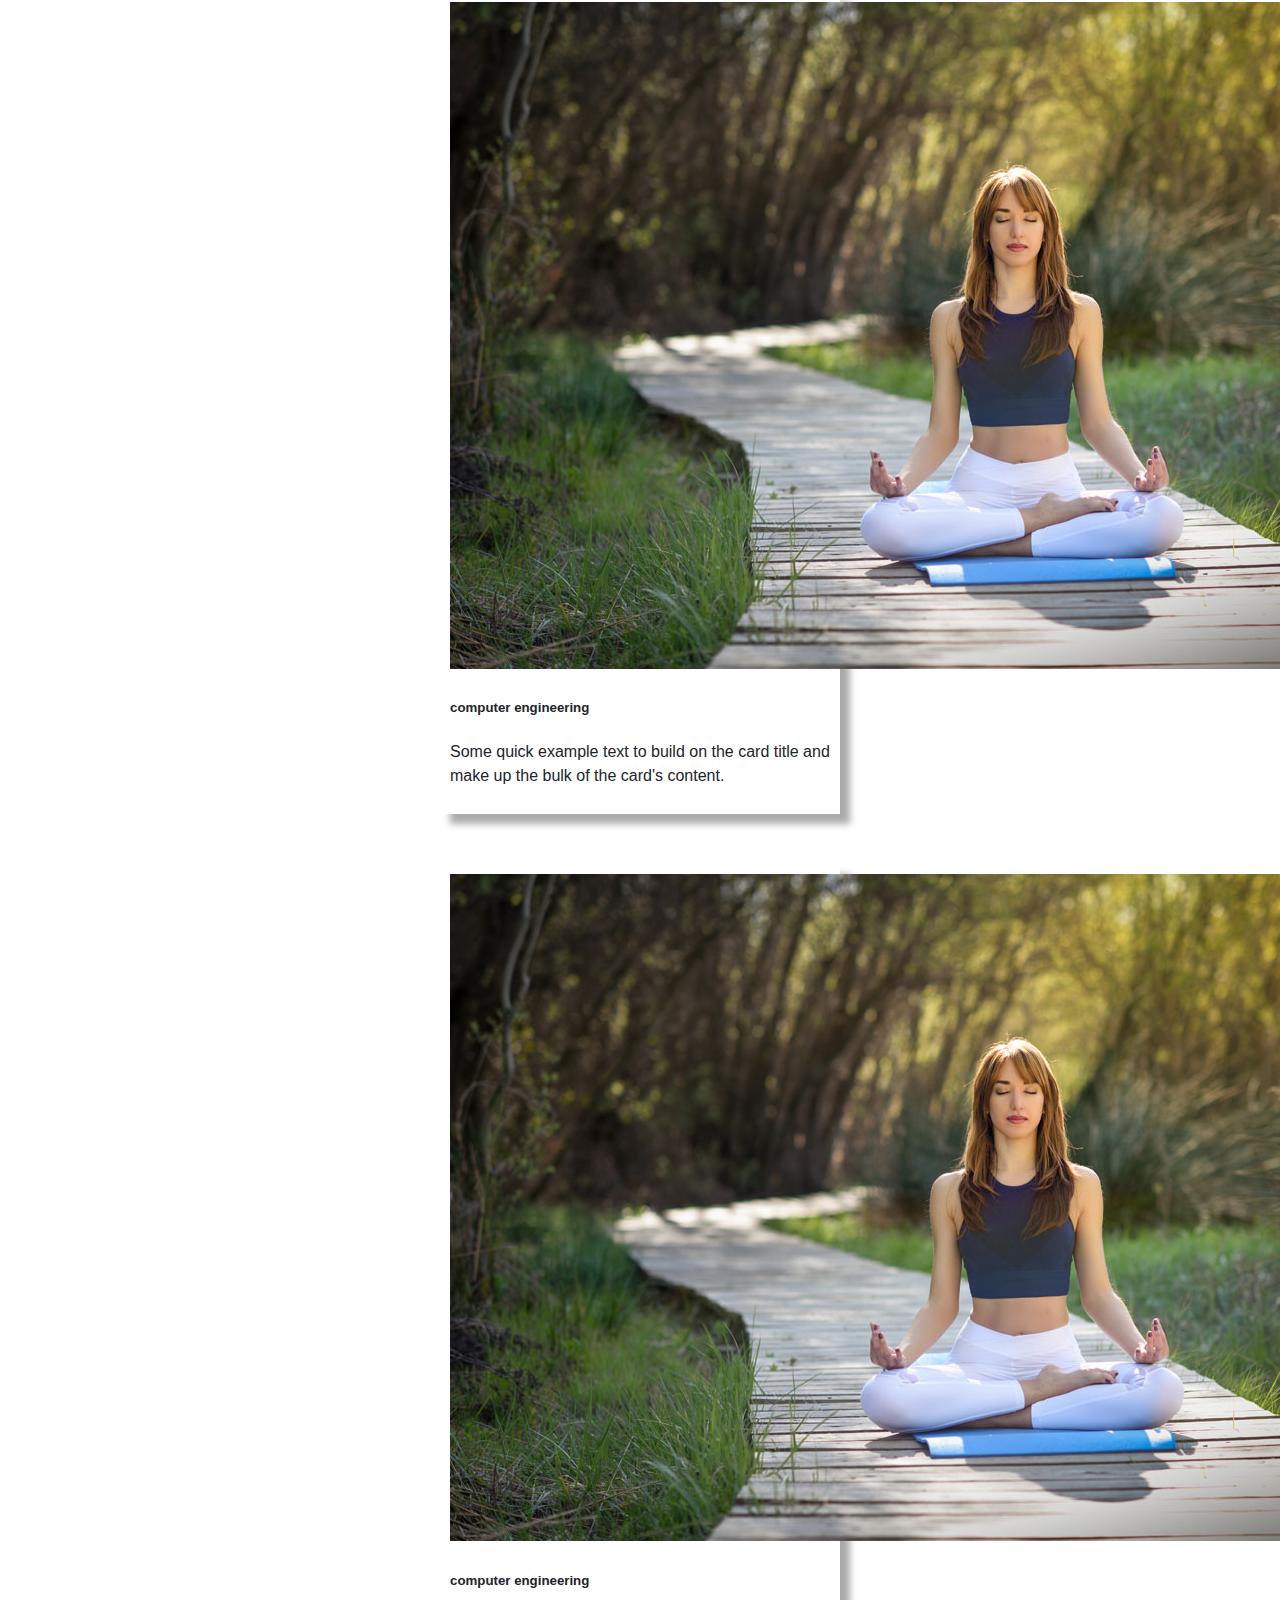
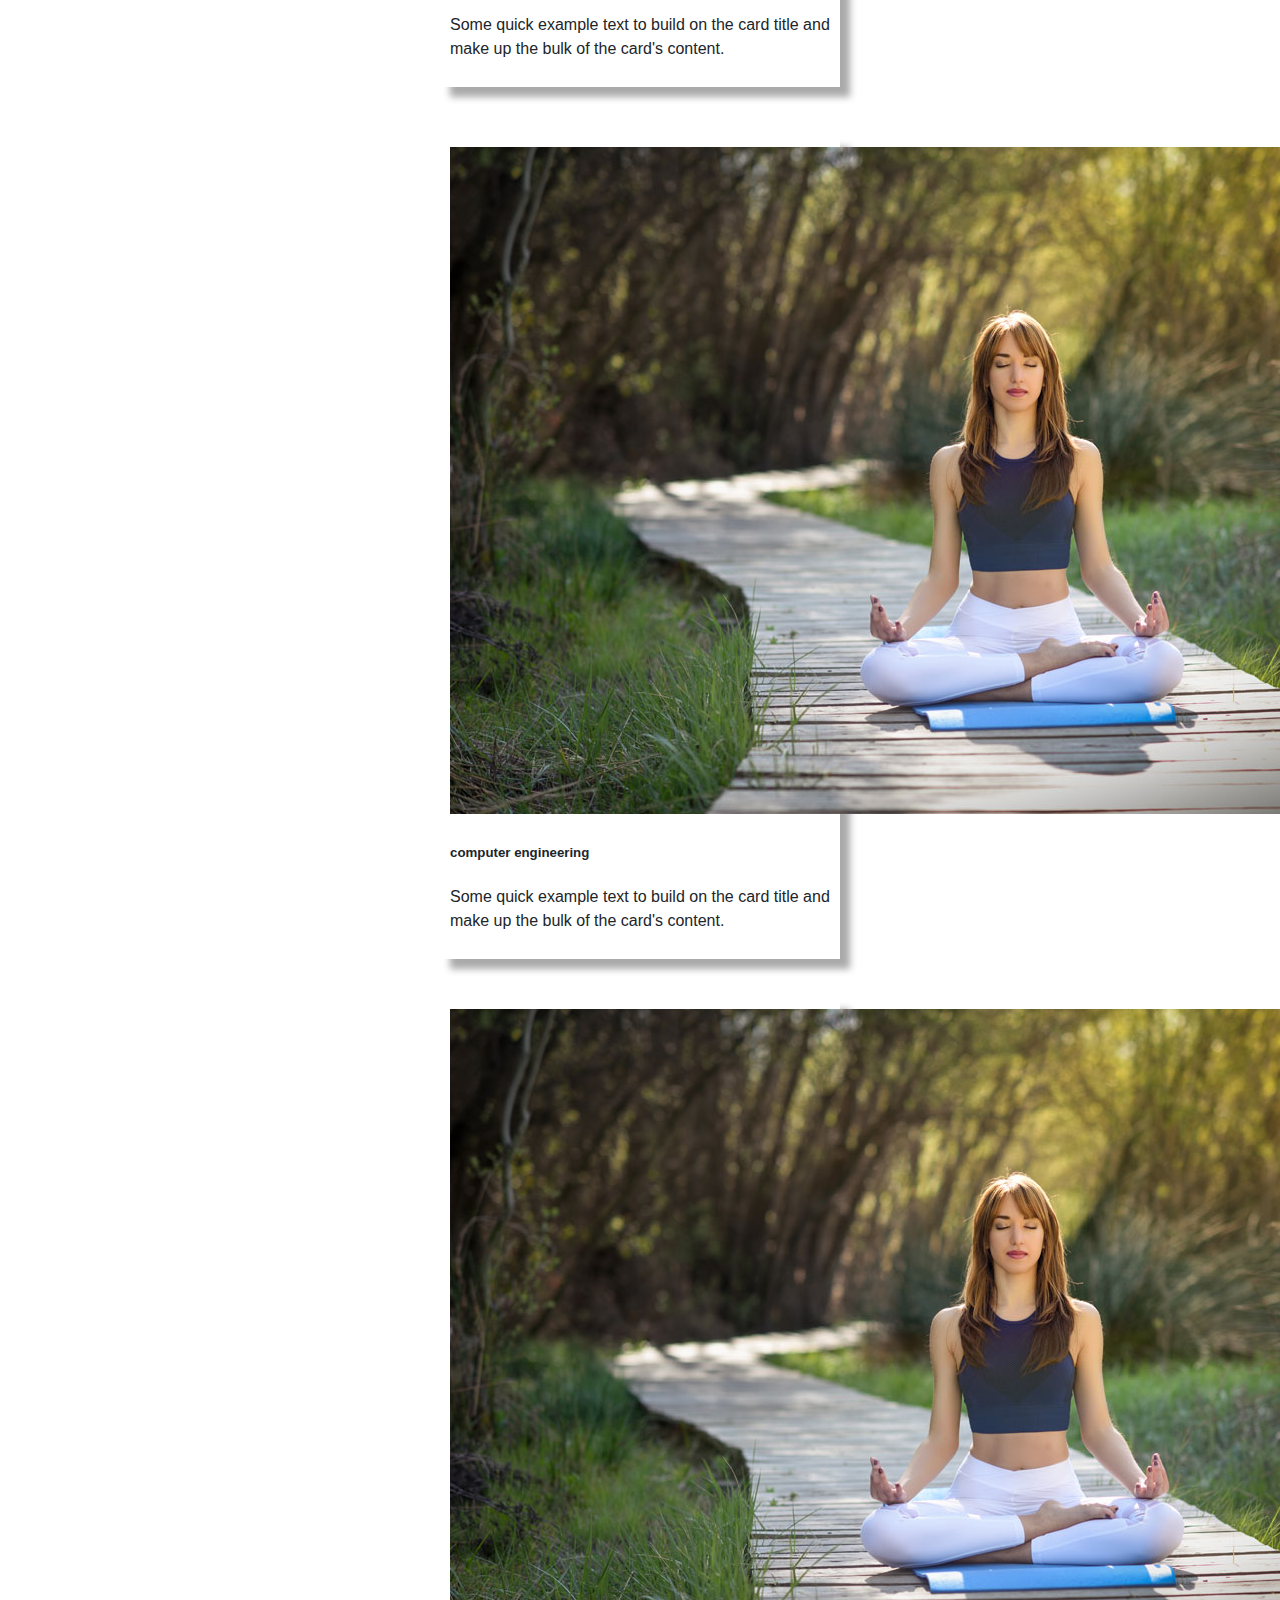
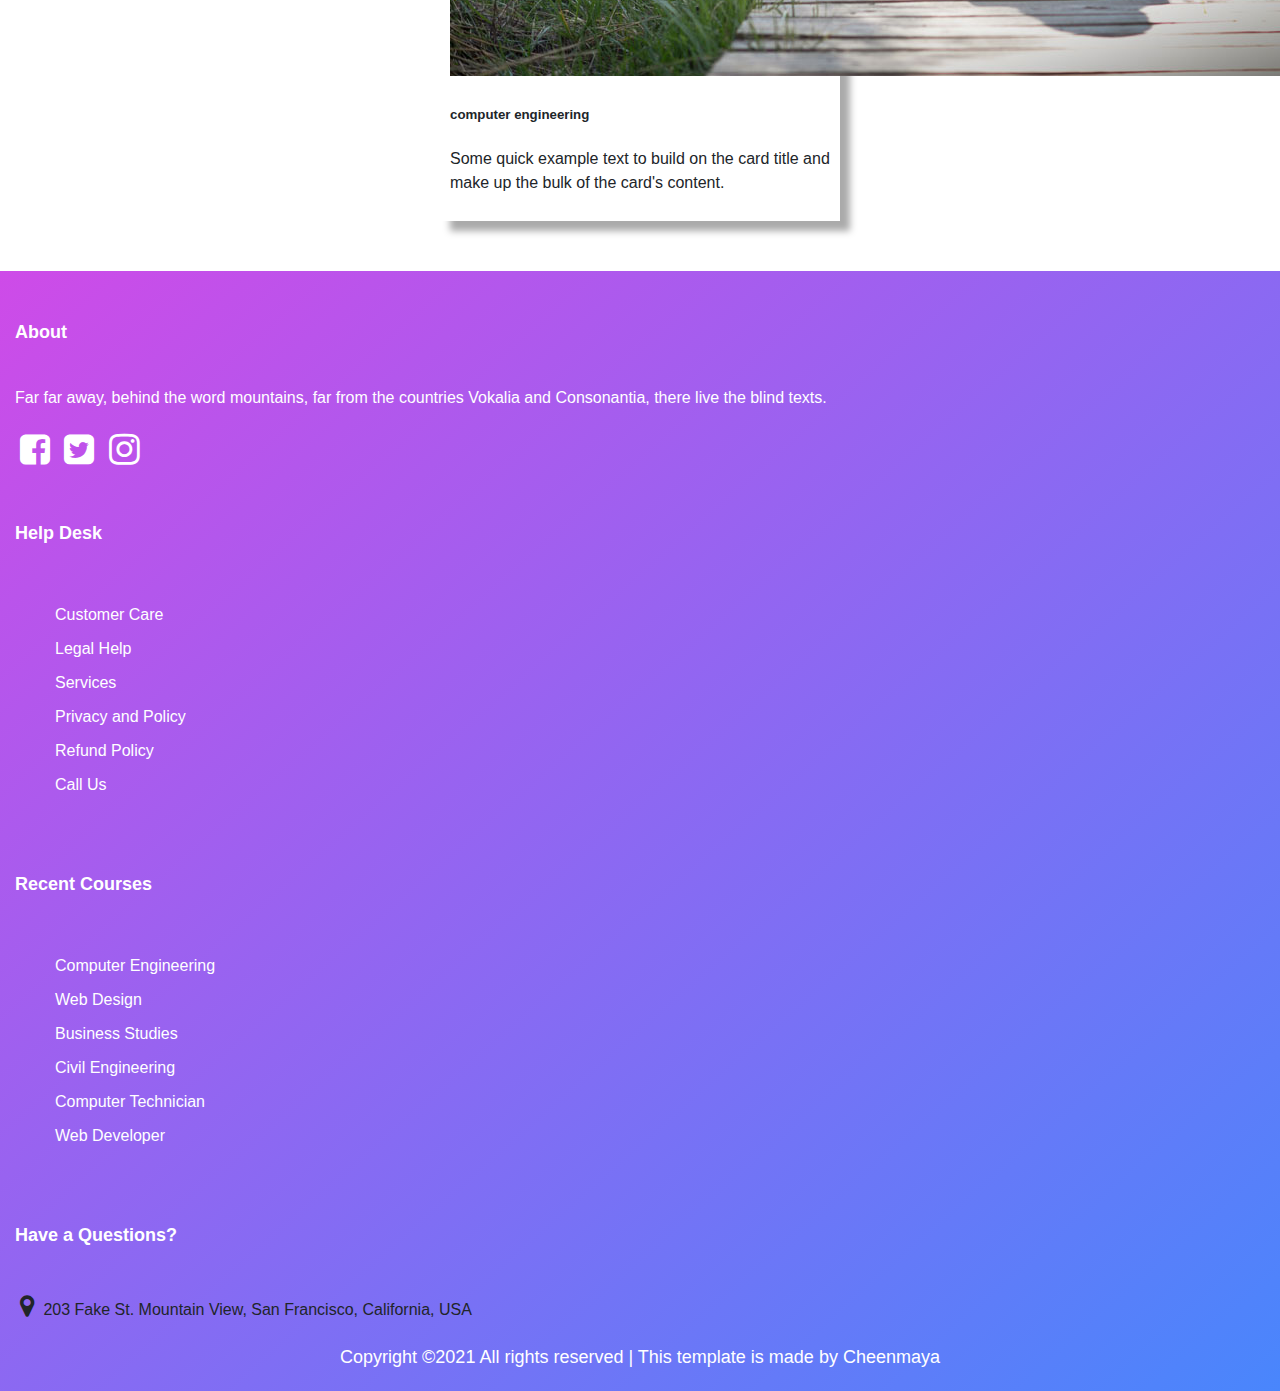
<file: about.html>
<!DOCTYPE html>
<html lang="en">

<head>
  <meta charset="UTF-8">
  <meta name="viewport" content="width=device-width, initial-scale=1.0">
  <link href="https://cdn.jsdelivr.net/npm/bootstrap@5.0.0-beta1/dist/css/bootstrap.min.css" rel="stylesheet"
    integrity="sha384-giJF6kkoqNQ00vy+HMDP7azOuL0xtbfIcaT9wjKHr8RbDVddVHyTfAAsrekwKmP1" crossorigin="anonymous">
  <link rel="stylesheet" href="https://cdnjs.cloudflare.com/ajax/libs/font-awesome/4.7.0/css/font-awesome.min.css">
  <link rel="stylesheet" href="style.css">
  <title>About</title>
</head>

<body>
  <!-- navigation-1 -->
  <nav class="navbar fixed-top navbar-expand-lg navbar-light bg-light">
    <div class="container-fluid">
      <a class="navbar-brand" href="index.html"><span>Study</span>Lab</a>
      <button class="navbar-toggler" type="button" data-bs-toggle="collapse" data-bs-target="#navbarNav"
        aria-controls="navbarNav" aria-expanded="false" aria-label="Toggle navigation">
        <span class="navbar-toggler-icon"></span>
      </button>
      <div class="collapse navbar-collapse" id="navbarNav">
        <ul class="navbar-nav ms-auto">
          <li class="nav-item">
            <a class="nav-link" aria-current="page" href="index.html">Home</a>
          </li>
          <li class="nav-item">
            <a class="nav-link" href="about.html">About</a>
          </li>
          <!-- <li class="nav-item">
            <a class="nav-link" href="#">Course</a>
          </li> -->
          <li class="nav-item">
            <a class="nav-link" href="blog.html">Blog</a>
          </li>
          <li class="nav-item">
            <a class="nav-link" href="contact.html">Contact</a>
          </li>
        </ul>
      </div>
    </div>
  </nav>
  <!-- bg-image -->
  <section class="bg-img-2">
    <div class="upper-layer-2"></div>
  </section>
  <!-- section-3 -->
  <div class="breadcrumb-upper">
    <nav aria-label="breadcrumb">
      <ol class="breadcrumb">
        <li class="breadcrumb-item"><a href="index.html">Home</a></li>
        <li class="breadcrumb-item active" aria-current="page">About</li>
      </ol>
    </nav>
  </div>

  <!-- description and heading -->
  <section>
    <div class="about-desc">
      <h2 class="about-h2">About</h2>
      <p>Vivamus elementum, lacus nec ultricies ullamcorper, enim odio aliquet arcu, sed hendrerit ante tellus et
        nisl. Donec at ligula mi. Nullam nunc nulla, pulvinar a risus a, congue hendrerit eros. Nulla semper aliquet
        lorem, sit amet dignissim arcu placerat vitae. Cras ullamcorper luctus tempus. Vestibulum imperdiet lacinia
        enim, ut vehicula quam consequat et. Pellentesque habitant morbi tristique senectus et netus et malesuada
        fames ac turpis egestas. Sed vulputate rhoncus ligula eget maximus. Quisque sed euismod nulla. Nulla vitae
        elementum sem, et semper nisl. Ut tortor arcu, suscipit a sapien ut, egestas feugiat risus. Donec sodales,
        velit in feugiat placerat, lacus urna varius magna,</p>
    </div>
  </section>

  <!-- image banner  -->
  <section class="bg-img-">
    <div class="upper-layer"></div>
  </section>

  <!-- image and paragraph -->
  <section>
    <div class="grid-img">
      <h2 class="about-h2">What We Do</h2>
      <div class="container">
        <div class="row">
          <div class="col-sm">
            Vivamus elementum, lacus nec ultricies ullamcorper, enim odio aliquet arcu, sed hendrerit ante tellus et
            nisl. Donec at ligula mi. Nullam nunc nulla, pulvinar a risus a, congue hendrerit eros. Nulla semper aliquet
            lorem, sit amet dignissim arcu placerat vitae. Cras ullamcorper luctus tempus. Vestibulum imperdiet lacinia
            enim, ut vehicula quam consequat et. Pellentesque habitant morbi tristique senectus et netus et malesuada
            fames ac turpis egestas. Sed vulputate rhoncus ligula eget maximus. Quisque sed euismod nulla. Nulla vitae
            elementum sem, et semper nisl. Ut tortor arcu, suscipit a sapien ut, egestas feugiat risus. Donec sodales,
            velit in feugiat placerat, lacus urna varius magna, in pretium lacus enim eu nibh. Etiam eget est ac turpis
            tristique malesuada. Curabitur vitae imperdiet magna. Vivamus placerat viverra odio eget dictum. Sed dolor
            ligula, blandit quis eleifend eu, imperdiet quis tellus.
          </div>
          <div class="col-sm">
            <img class="img-fluid" src="Images\image_4.jpg" alt="">
          </div>
        </div>
      </div>
    </div>
  </section>

  <!-- Enroll-now -->
  <!-- <section class="enroll-banner">
    <div class="upper-layer-3"></div>
    <div class="Enroll-now">
        <h2 class="h2-enroll">WE ARE STUDYLAB AN ONLINE LEARNING CENTER</h2>
        <p>We can manage your dream building A small river named Duden flows by their place</p>
        <button type="button" class="btn btn-primary btn-lg">Large button</button>
      </div>
    </section> -->

  
  <!-- image-tree -->
  <section>
    <div class="tree-heading">
      <h2 class="selection-heading about-h2" style="padding-top: 35px;">Our Team</h2>
    </div>
    <div class="image-tree">
      <div class="container">
        <div class="row">
          <div class="col img-tree-card card-space-left">
            <div class="card" style="width: 25rem ;">
              <img src="Images\work-6.jpg" class="card-img-top" alt="...">
              <div class="card-body">
                <h5 class="card-title">mechanical engineering</h5>
                <p class="card-text">Some quick example text to build on the card title and make up the bulk of the
                  card's
                  content.</p>
              </div>
            </div>
          </div>
          <div class="col img-tree-card card-space-right">
            <div class="card" style="width: 25rem;">
              <img src="Images\work-7.jpg" class="card-img-top" alt="...">
              <div class="card-body">
                <h5 class="card-title">electrical engineering</h5>
                <p class="card-text">Some quick example text to build on the card title and make up the bulk of the
                  card's
                  content.</p>
              </div>
            </div>
          </div>
        </div>
        <div class="row">
          <div class="col img-tree-card">
            <div class="card" style="width: 25rem;">
              <img src="Images\work-8.jpg" class="card-img-top" alt="...">
              <div class="card-body">
                <h5 class="card-title">computer engineering</h5>
                <p class="card-text">Some quick example text to build on the card title and make up the bulk of the
                  card's
                  content.</p>
              </div>
            </div>
          </div>
          <div class="col img-tree-card">
            <div class="card" style="width: 25rem;">
              <img src="Images\work-8.jpg" class="card-img-top" alt="...">
              <div class="card-body">
                <h5 class="card-title">computer engineering</h5>
                <p class="card-text">Some quick example text to build on the card title and make up the bulk of the
                  card's
                  content.</p>
              </div>
            </div>
          </div>
          <div class="col img-tree-card">
            <div class="card" style="width: 25rem;">
              <img src="Images\work-8.jpg" class="card-img-top" alt="...">
              <div class="card-body">
                <h5 class="card-title">computer engineering</h5>
                <p class="card-text">Some quick example text to build on the card title and make up the bulk of the
                  card's
                  content.</p>
              </div>
            </div>
          </div>
          <div class="row">
            <div class="col img-tree-card" style="padding-top: 10px; display: flex; justify-content: center;">
              <div class="card" style="width: 25rem;">
                <img src="Images\work-8.jpg" class="card-img-top" alt="...">
                <div class="card-body">
                  <h5 class="card-title">computer engineering</h5>
                  <p class="card-text">Some quick example text to build on the card title and make up the bulk of the
                    card's
                    content.</p>
                </div>
              </div>
            </div>
          </div>
        </div>
      </div>
  </section>

  <!-- footer -->
  <footer class="footer-class">
    <div class="container">
      <div class="row">
        <div class="col col-pad">
          <div class="foot-heading">About</div>
          <p class="col-txt">Far far away, behind the word mountains, far from the countries Vokalia and Consonantia,
            there live the blind texts.</p>
          <a href="#"><i class="fa fa-facebook-square" style="font-size:35px; color: #fff;"></i></a>
          <a href="#"><i class="fa fa-twitter-square" style="font-size:35px; color: #fff;"></i></a>
          <a href="#"><i class="fa fa-instagram" style="font-size:36px;  color: #fff;"></i></a>
        </div>
        <div class="col col-pad">
          <div class="foot-heading">Help Desk</div>
          <ul class="footer-link1">
            <li class="li-style"><a href="#">Customer Care</a></li>
            <li class="li-style"><a href="#">Legal Help</a></li>
            <li class="li-style"><a href="#">Services</a></li>
            <li class="li-style"><a href="#">Privacy and Policy</a></li>
            <li class="li-style"><a href="#">Refund Policy</a></li>
            <li class="li-style"> <a href="#">Call Us</a></li>
          </ul>
        </div>
        <div class="col col-pad">
          <div class="foot-heading">Recent Courses</div>
          <ul class="footer-link1">
            <li class="li-style"><a href="#">Computer Engineering</a></li>
            <li class="li-style"><a href="#">Web Design</a></li>
            <li class="li-style"><a href="#">Business Studies</a></li>
            <li class="li-style"><a href="#">Civil Engineering</a></li>
            <li class="li-style"><a href="#">Computer Technician</a></li>
            <li class="li-style"> <a href="#">Web Developer</a></li>
          </ul>
        </div>

        <!-- footer -->

        <div class="col col-pad">
          <div class="foot-heading">Have a Questions?</div>
          <div class="address">
            <span class="point"><i class="fa fa-map-marker" style="font-size:25px"></i></span>
            <span>203 Fake St. Mountain View, San Francisco, California, USA</span>
          </div>
        </div>
      </div>
    </div>
    <div class="copyright-banner">Copyright ©2021 All rights reserved | This template is made by Cheenmaya</div>
  </footer>
  <script src="https://cdn.jsdelivr.net/npm/bootstrap@5.0.0-beta1/dist/js/bootstrap.bundle.min.js"
    integrity="sha384-ygbV9kiqUc6oa4msXn9868pTtWMgiQaeYH7/t7LECLbyPA2x65Kgf80OJFdroafW"
    crossorigin="anonymous"></script>
</body>

</html>
</file>
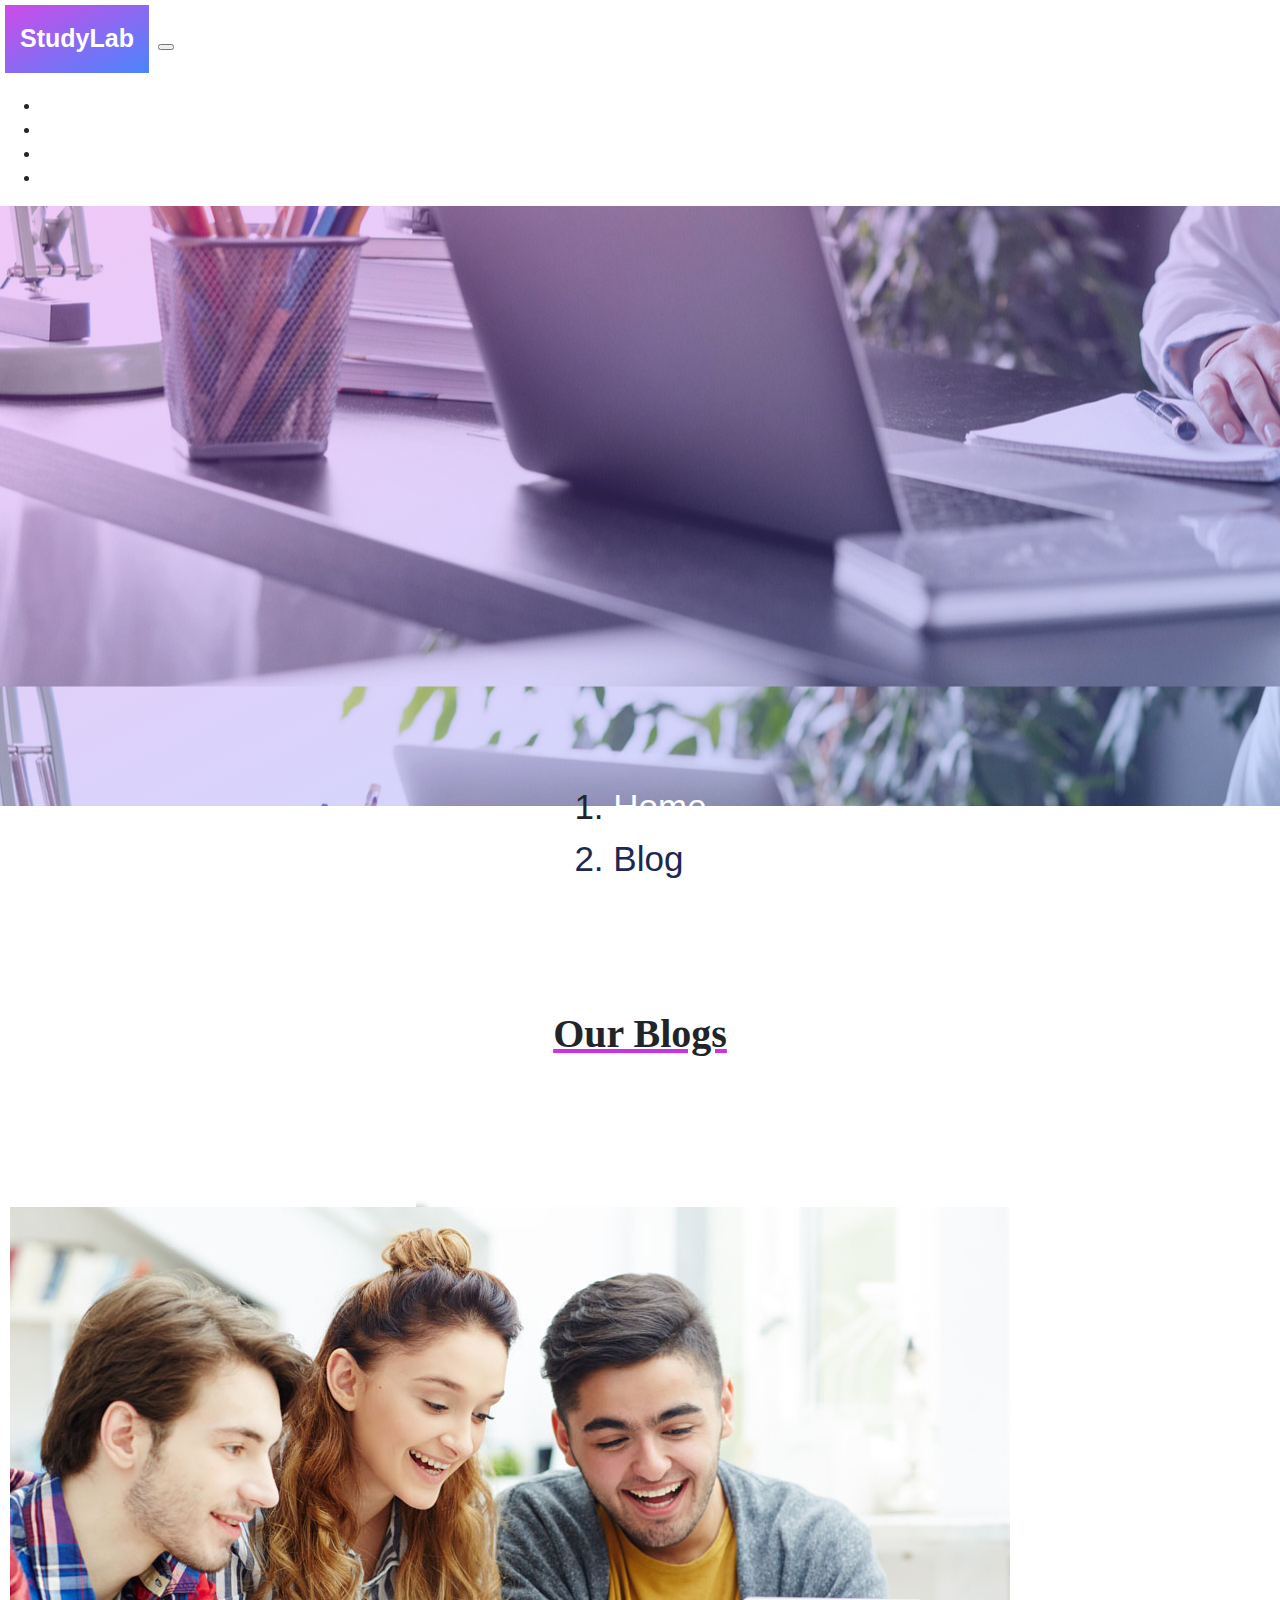
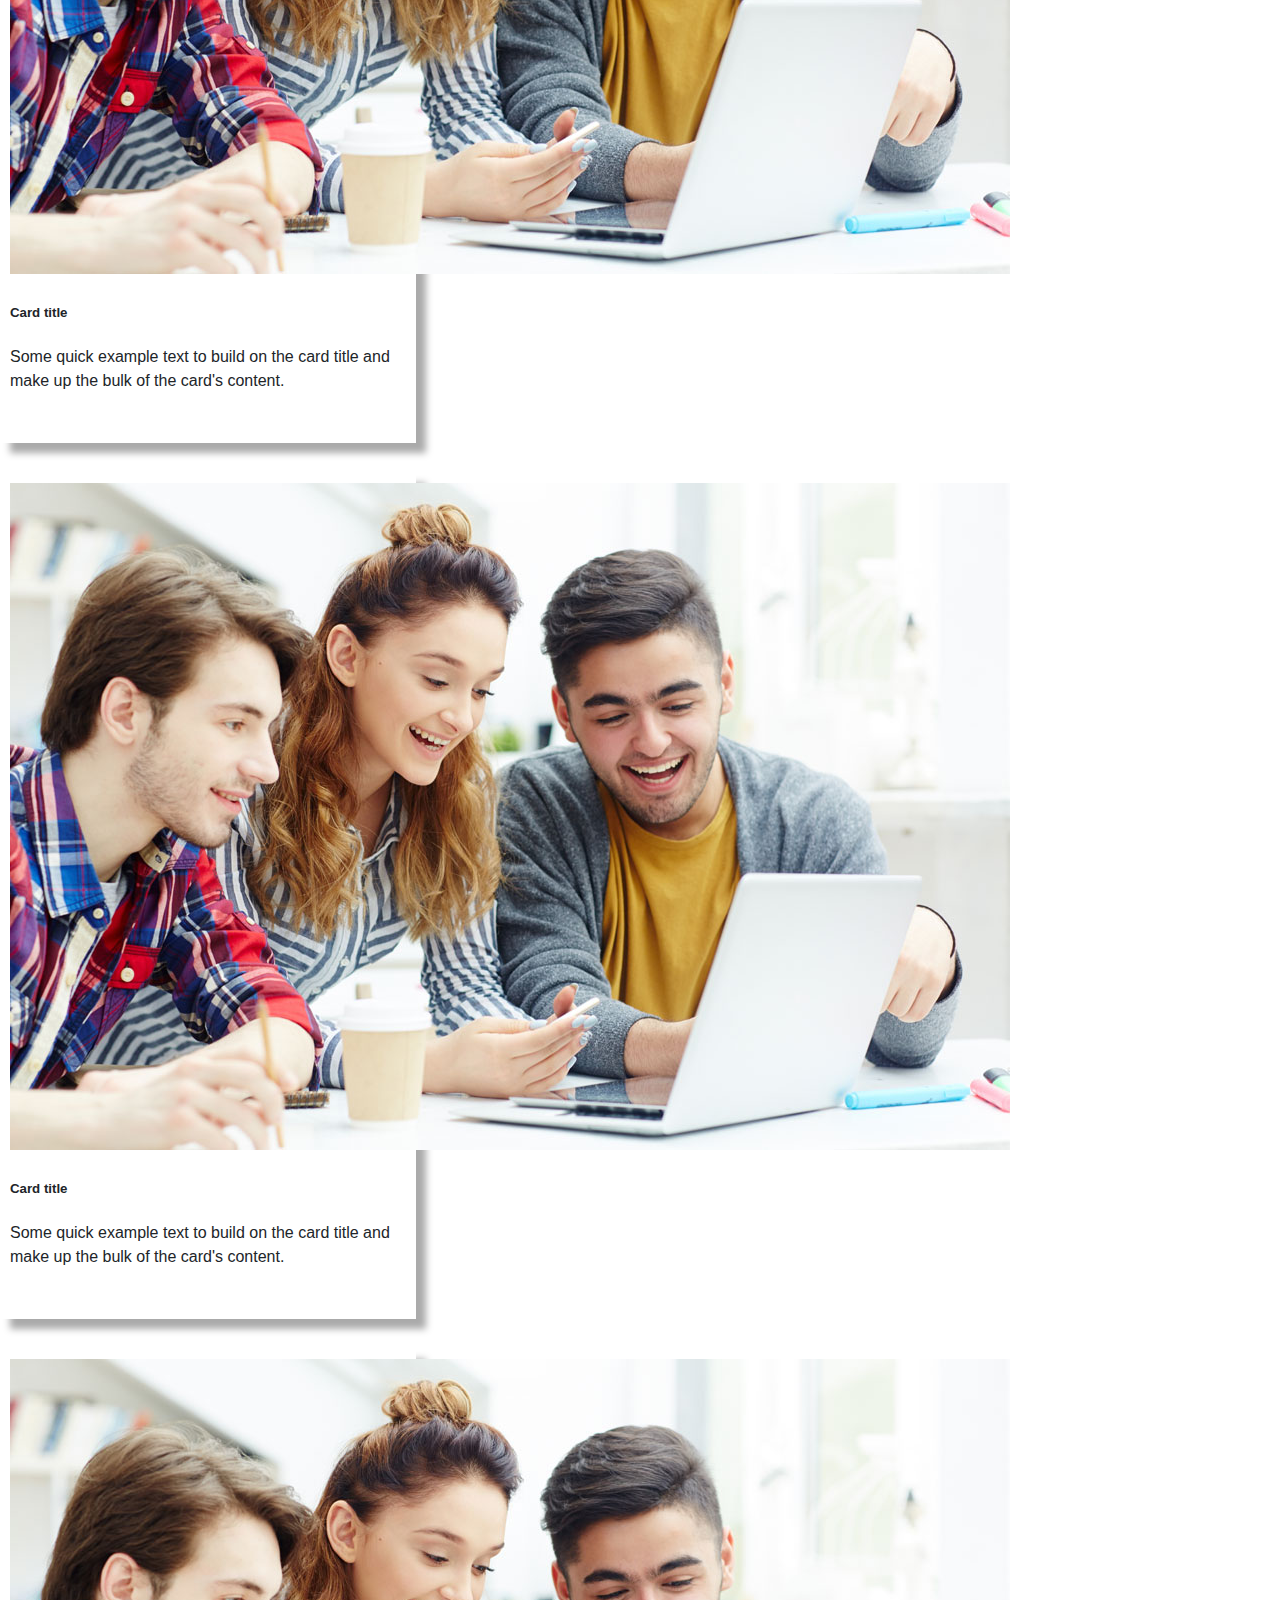
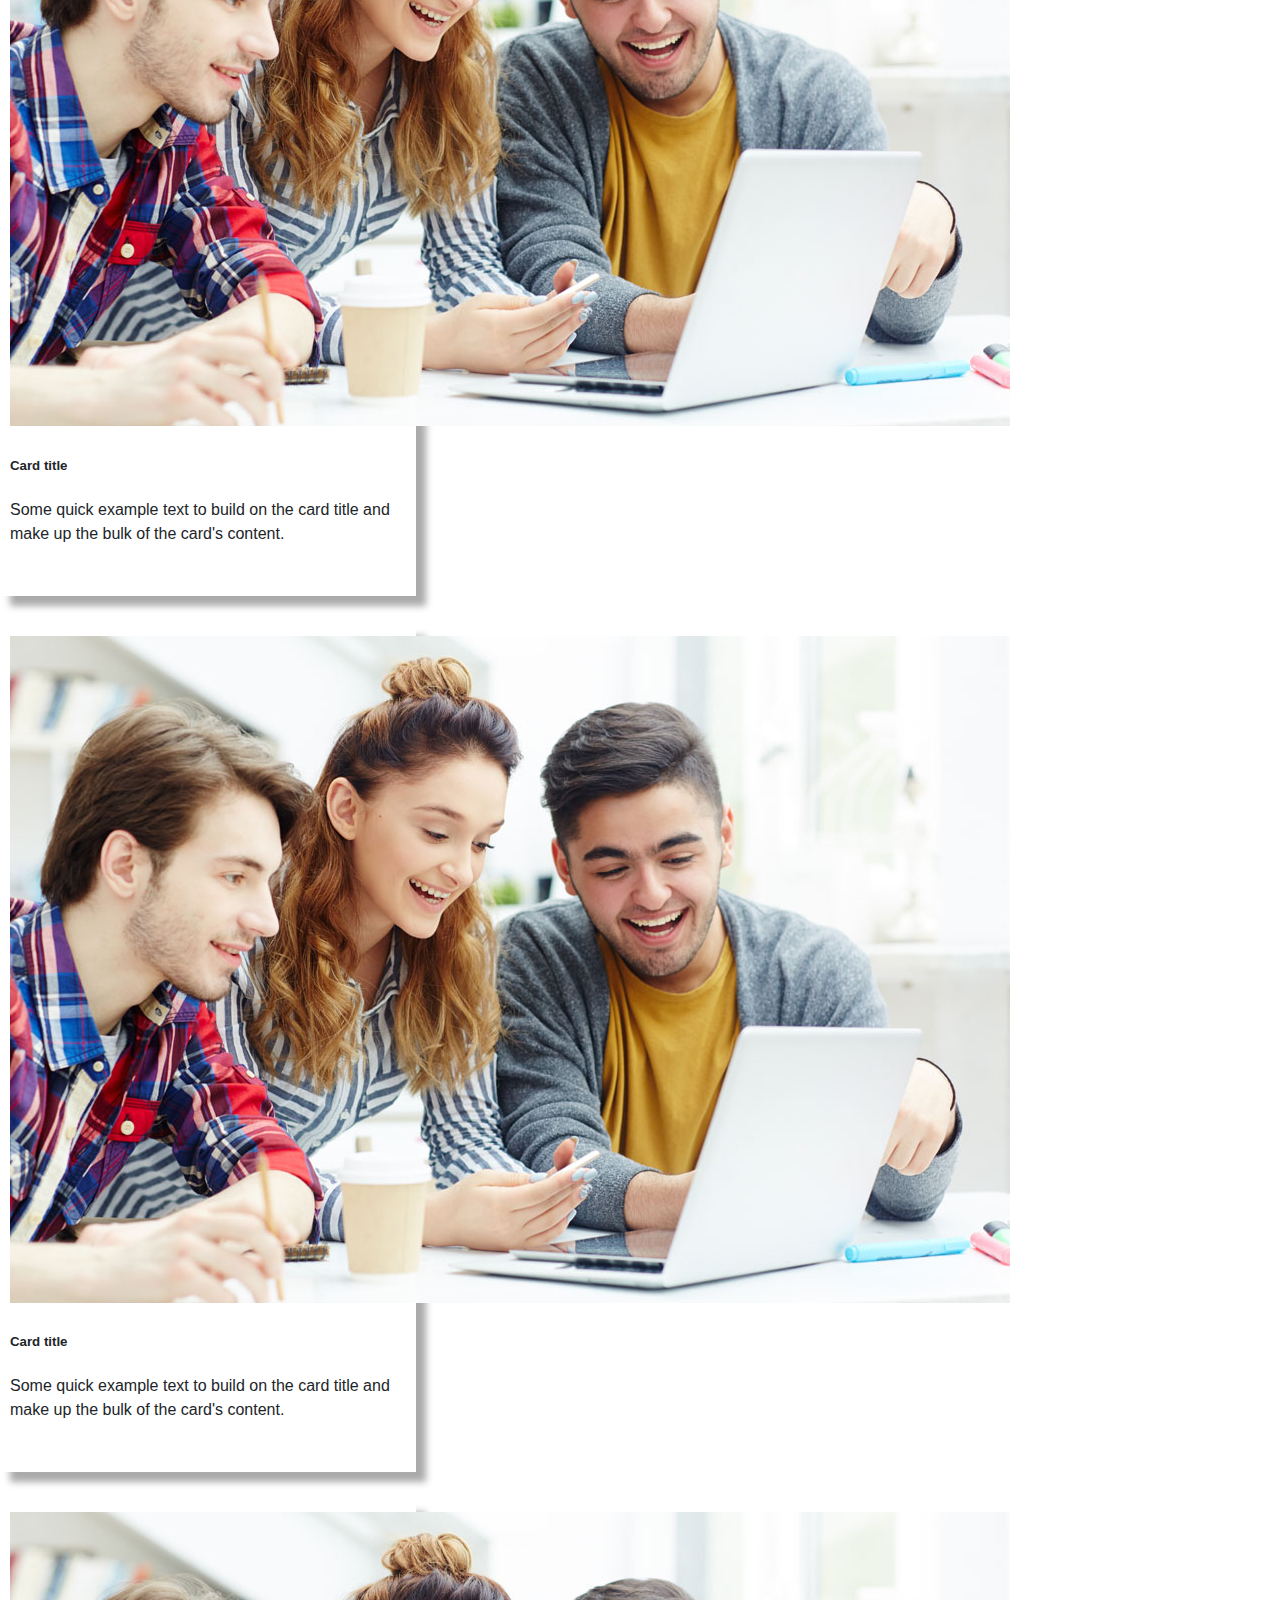
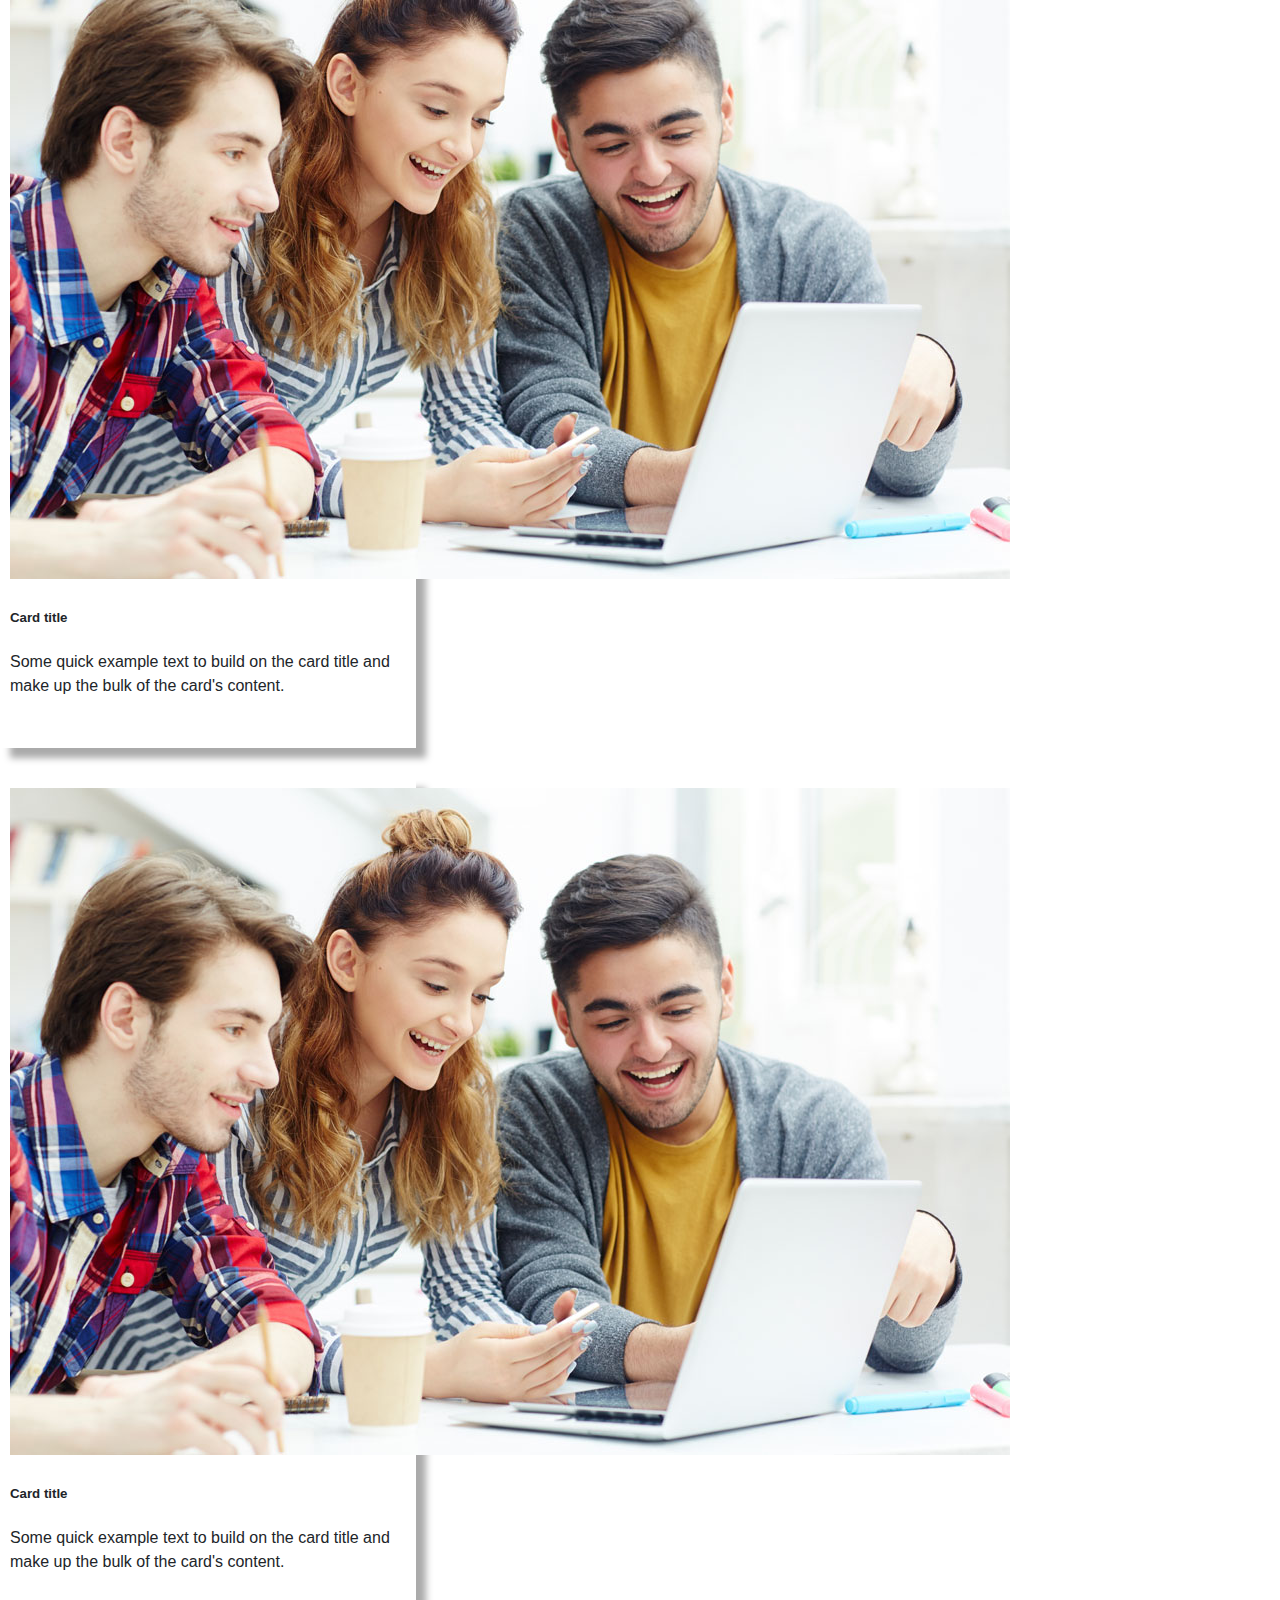
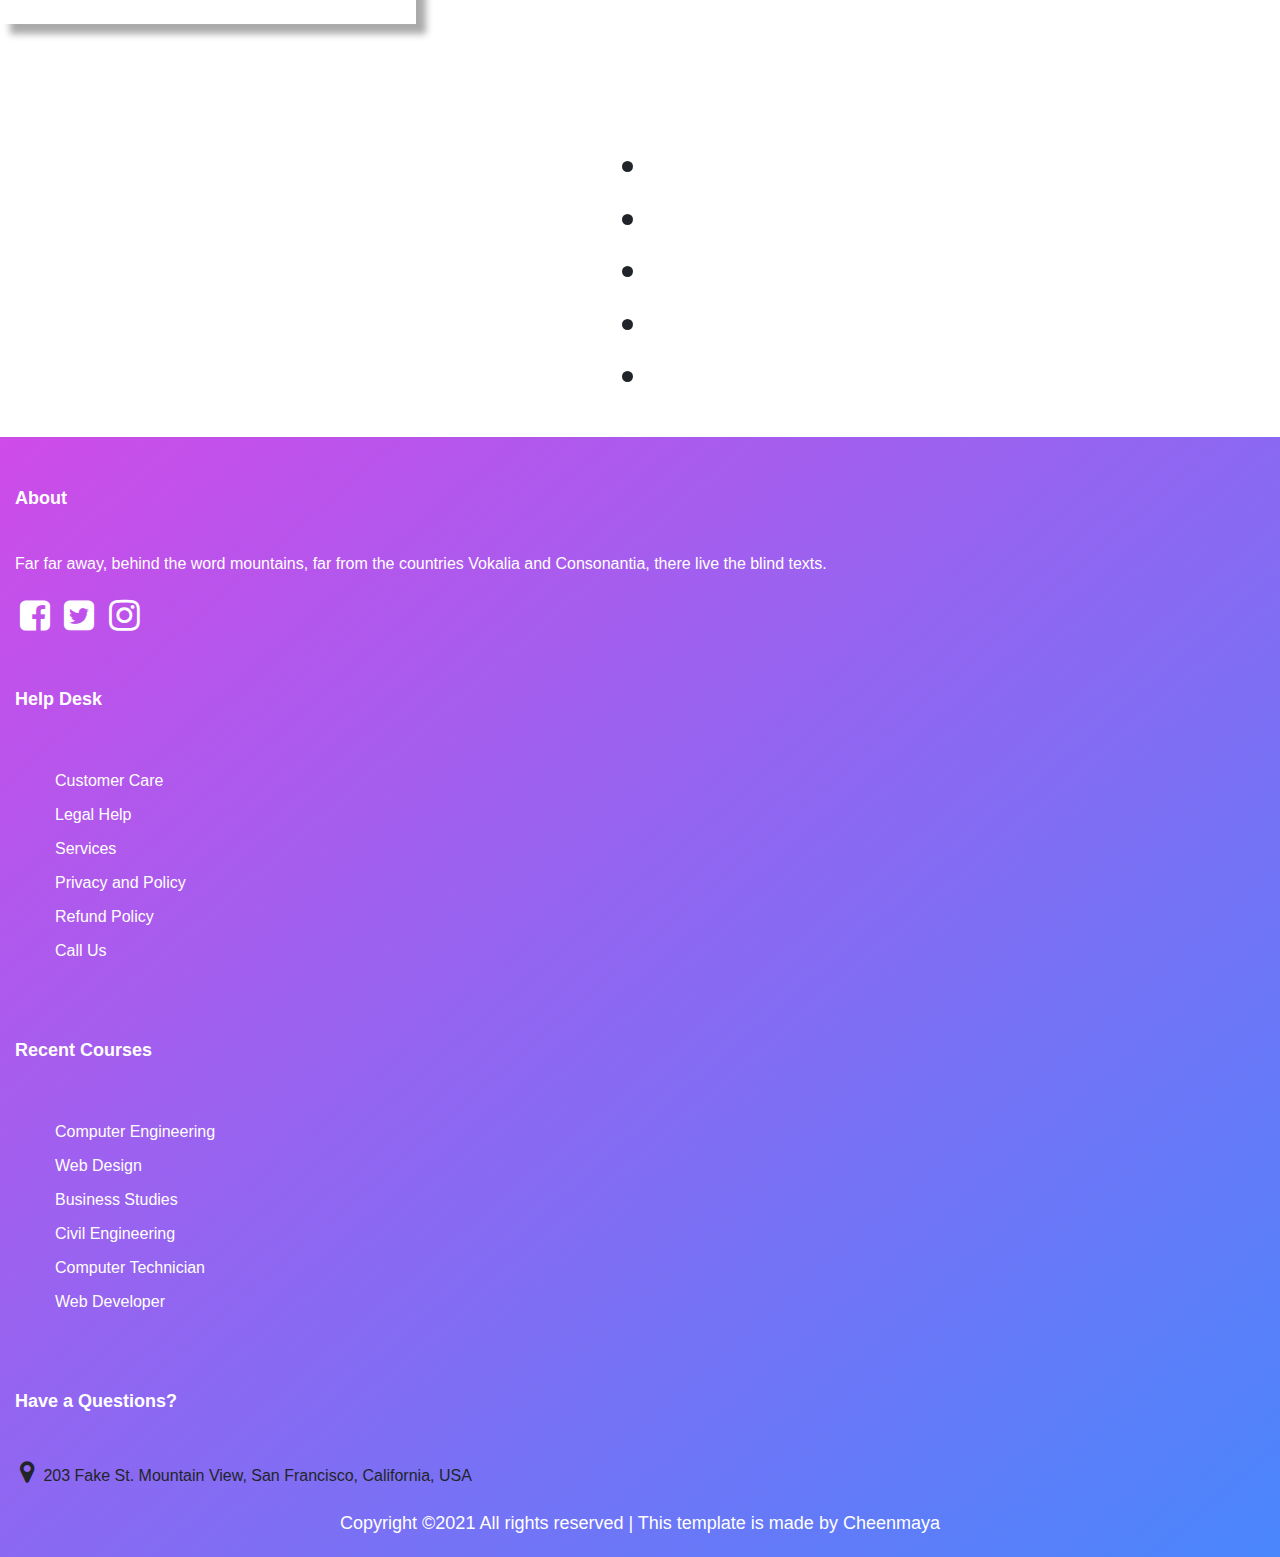
<file: blog.html>
<!DOCTYPE html>
<html lang="en">

<head>
  <meta charset="UTF-8">
  <meta name="viewport" content="width=device-width, initial-scale=1.0">
  <link href="https://cdn.jsdelivr.net/npm/bootstrap@5.0.0-beta1/dist/css/bootstrap.min.css" rel="stylesheet"
    integrity="sha384-giJF6kkoqNQ00vy+HMDP7azOuL0xtbfIcaT9wjKHr8RbDVddVHyTfAAsrekwKmP1" crossorigin="anonymous">
  <link rel="stylesheet" href="https://cdnjs.cloudflare.com/ajax/libs/font-awesome/4.7.0/css/font-awesome.min.css">
  <link rel="stylesheet" href="style.css">
  <title>About</title>
</head>

<body>
  <!-- navigation-1 -->
  <nav class="navbar fixed-top navbar-expand-lg navbar-light bg-light">
    <div class="container-fluid">
      <a class="navbar-brand" href="index.html"><span>Study</span>Lab</a>
      <button class="navbar-toggler" type="button" data-bs-toggle="collapse" data-bs-target="#navbarNav"
        aria-controls="navbarNav" aria-expanded="false" aria-label="Toggle navigation">
        <span class="navbar-toggler-icon"></span>
      </button>
      <div class="collapse navbar-collapse" id="navbarNav">
        <ul class="navbar-nav ms-auto">
          <li class="nav-item">
            <a class="nav-link" aria-current="page" href="index.html">Home</a>
          </li>
          <li class="nav-item">
            <a class="nav-link" href="about.html">About</a>
          </li>
          <!-- <li class="nav-item">
            <a class="nav-link" href="#">Course</a>
          </li> -->
          <li class="nav-item">
            <a class="nav-link" href="blog.html">Blog</a>
          </li>
          <li class="nav-item">
            <a class="nav-link" href="contact.html">Contact</a>
          </li>
        </ul>
      </div>
    </div>
  </nav>
  <!-- bg-image -->
  <section class="bg-img-2">
    <div class="upper-layer-2"></div>
  </section>
  <!-- section-3 -->
  <div class="breadcrumb-upper">
    <nav aria-label="breadcrumb">
      <ol class="breadcrumb">
        <li class="breadcrumb-item"><a href="index.html">Home</a></li>
        <li class="breadcrumb-item active" aria-current="page">Blog</li>
      </ol>
    </nav>
  </div>

  <!-- description and heading -->
  <section>
    <div class="about-desc">
      <h2 class="about-h2">Our Blogs</h2>
    </div>
  </section>

  <!-- Blog cards -->
  <section class="blog-cards">
      <div class="container">
        <div class="row">
          <div class="col-sm" style="padding-bottom: 30px;">
            <div class="card" style="width: 26rem;;">
        <img src="Images/work-3.jpg" class="card-img-top" alt="...">
        <div class="card-body">
          <h5 class="card-title">Card title</h5>
          <p class="card-text">Some quick example text to build on the card title and make up the bulk of the card's content.</p>
          <a href="#" class="btn btn-primary">Read More</a>
        </div>
      </div>
          </div>
          <div class="col-sm" style="padding-bottom: 30px;">
            <div class="card" style="width: 26rem;;">
        <img src="Images/work-3.jpg" class="card-img-top" alt="...">
        <div class="card-body">
          <h5 class="card-title">Card title</h5>
          <p class="card-text">Some quick example text to build on the card title and make up the bulk of the card's content.</p>
          <a href="#" class="btn btn-primary">Read More</a>
        </div>
      </div>
          </div>
          <div class="col-sm" style="padding-bottom: 30px;">
            <div class="card" style="width: 26rem;;">
        <img src="Images/work-3.jpg" class="card-img-top" alt="...">
        <div class="card-body">
          <h5 class="card-title">Card title</h5>
          <p class="card-text">Some quick example text to build on the card title and make up the bulk of the card's content.</p>
          <a href="#" class="btn btn-primary">Read More</a>
        </div>
      </div>
          </div>
        </div>
      </div>
      <div class="container">
        <div class="row">
          <div class="col-sm" style="padding-bottom: 30px;">
            <div class="card" style="width: 26rem;;">
        <img src="Images/work-3.jpg" class="card-img-top" alt="...">
        <div class="card-body">
          <h5 class="card-title">Card title</h5>
          <p class="card-text">Some quick example text to build on the card title and make up the bulk of the card's content.</p>
          <a href="#" class="btn btn-primary">Read More</a>
        </div>
      </div>
          </div>
          <div class="col-sm" style="padding-bottom: 30px;">
            <div class="card" style="width: 26rem;;">
        <img src="Images/work-3.jpg" class="card-img-top" alt="...">
        <div class="card-body">
          <h5 class="card-title">Card title</h5>
          <p class="card-text">Some quick example text to build on the card title and make up the bulk of the card's content.</p>
          <a href="#" class="btn btn-primary">Read More</a>
        </div>
      </div>
          </div>
          <div class="col-sm" style="padding-bottom: 30px;">
            <div class="card" style="width: 26rem;;">
        <img src="Images/work-3.jpg" class="card-img-top" alt="...">
        <div class="card-body">
          <h5 class="card-title">Card title</h5>
          <p class="card-text">Some quick example text to build on the card title and make up the bulk of the card's content.</p>
          <a href="#" class="btn btn-primary">Read More</a>
        </div>
      </div>
          </div>
        </div>
      </div>
  </section>
 
  <!-- pagination -->
  <section class="page-num">
    <nav aria-label="Page navigation example">
        <ul class="pagination">
          <li class="page-item">
            <a class="page-link" href="#" aria-label="Previous">
              <span aria-hidden="true">&laquo;</span>
            </a>
          </li>
          <li class="page-item"><a class="page-link" href="#">1</a></li>
          <li class="page-item"><a class="page-link" href="#">2</a></li>
          <li class="page-item"><a class="page-link" href="#">3</a></li>
          <li class="page-item">
            <a class="page-link" href="#" aria-label="Next">
              <span aria-hidden="true">&raquo;</span>
            </a>
          </li>
        </ul>
      </nav>
  </section>

  <!-- footer -->
  <footer class="footer-class">
    <div class="container">
      <div class="row">
        <div class="col col-pad">
          <div class="foot-heading">About</div>
          <p class="col-txt">Far far away, behind the word mountains, far from the countries Vokalia and Consonantia,
            there live the blind texts.</p>
          <a href="#"><i class="fa fa-facebook-square" style="font-size:35px; color: #fff;"></i></a>
          <a href="#"><i class="fa fa-twitter-square" style="font-size:35px; color: #fff;"></i></a>
          <a href="#"><i class="fa fa-instagram" style="font-size:36px;  color: #fff;"></i></a>
        </div>
        <div class="col col-pad">
          <div class="foot-heading">Help Desk</div>
          <ul class="footer-link1">
            <li class="li-style"><a href="#">Customer Care</a></li>
            <li class="li-style"><a href="#">Legal Help</a></li>
            <li class="li-style"><a href="#">Services</a></li>
            <li class="li-style"><a href="#">Privacy and Policy</a></li>
            <li class="li-style"><a href="#">Refund Policy</a></li>
            <li class="li-style"> <a href="#">Call Us</a></li>
          </ul>
        </div>
        <div class="col col-pad">
          <div class="foot-heading">Recent Courses</div>
          <ul class="footer-link1">
            <li class="li-style"><a href="#">Computer Engineering</a></li>
            <li class="li-style"><a href="#">Web Design</a></li>
            <li class="li-style"><a href="#">Business Studies</a></li>
            <li class="li-style"><a href="#">Civil Engineering</a></li>
            <li class="li-style"><a href="#">Computer Technician</a></li>
            <li class="li-style"> <a href="#">Web Developer</a></li>
          </ul>
        </div>

        <!-- footer -->

        <div class="col col-pad">
          <div class="foot-heading">Have a Questions?</div>
          <div class="address">
            <span class="point"><i class="fa fa-map-marker" style="font-size:25px"></i></span>
            <span>203 Fake St. Mountain View, San Francisco, California, USA</span>
          </div>
        </div>
      </div>
    </div>
    <div class="copyright-banner">Copyright ©2021 All rights reserved | This template is made by Cheenmaya</div>
  </footer>
  <script src="https://cdn.jsdelivr.net/npm/bootstrap@5.0.0-beta1/dist/js/bootstrap.bundle.min.js"
    integrity="sha384-ygbV9kiqUc6oa4msXn9868pTtWMgiQaeYH7/t7LECLbyPA2x65Kgf80OJFdroafW"
    crossorigin="anonymous"></script>
</body>

</html>
</file>
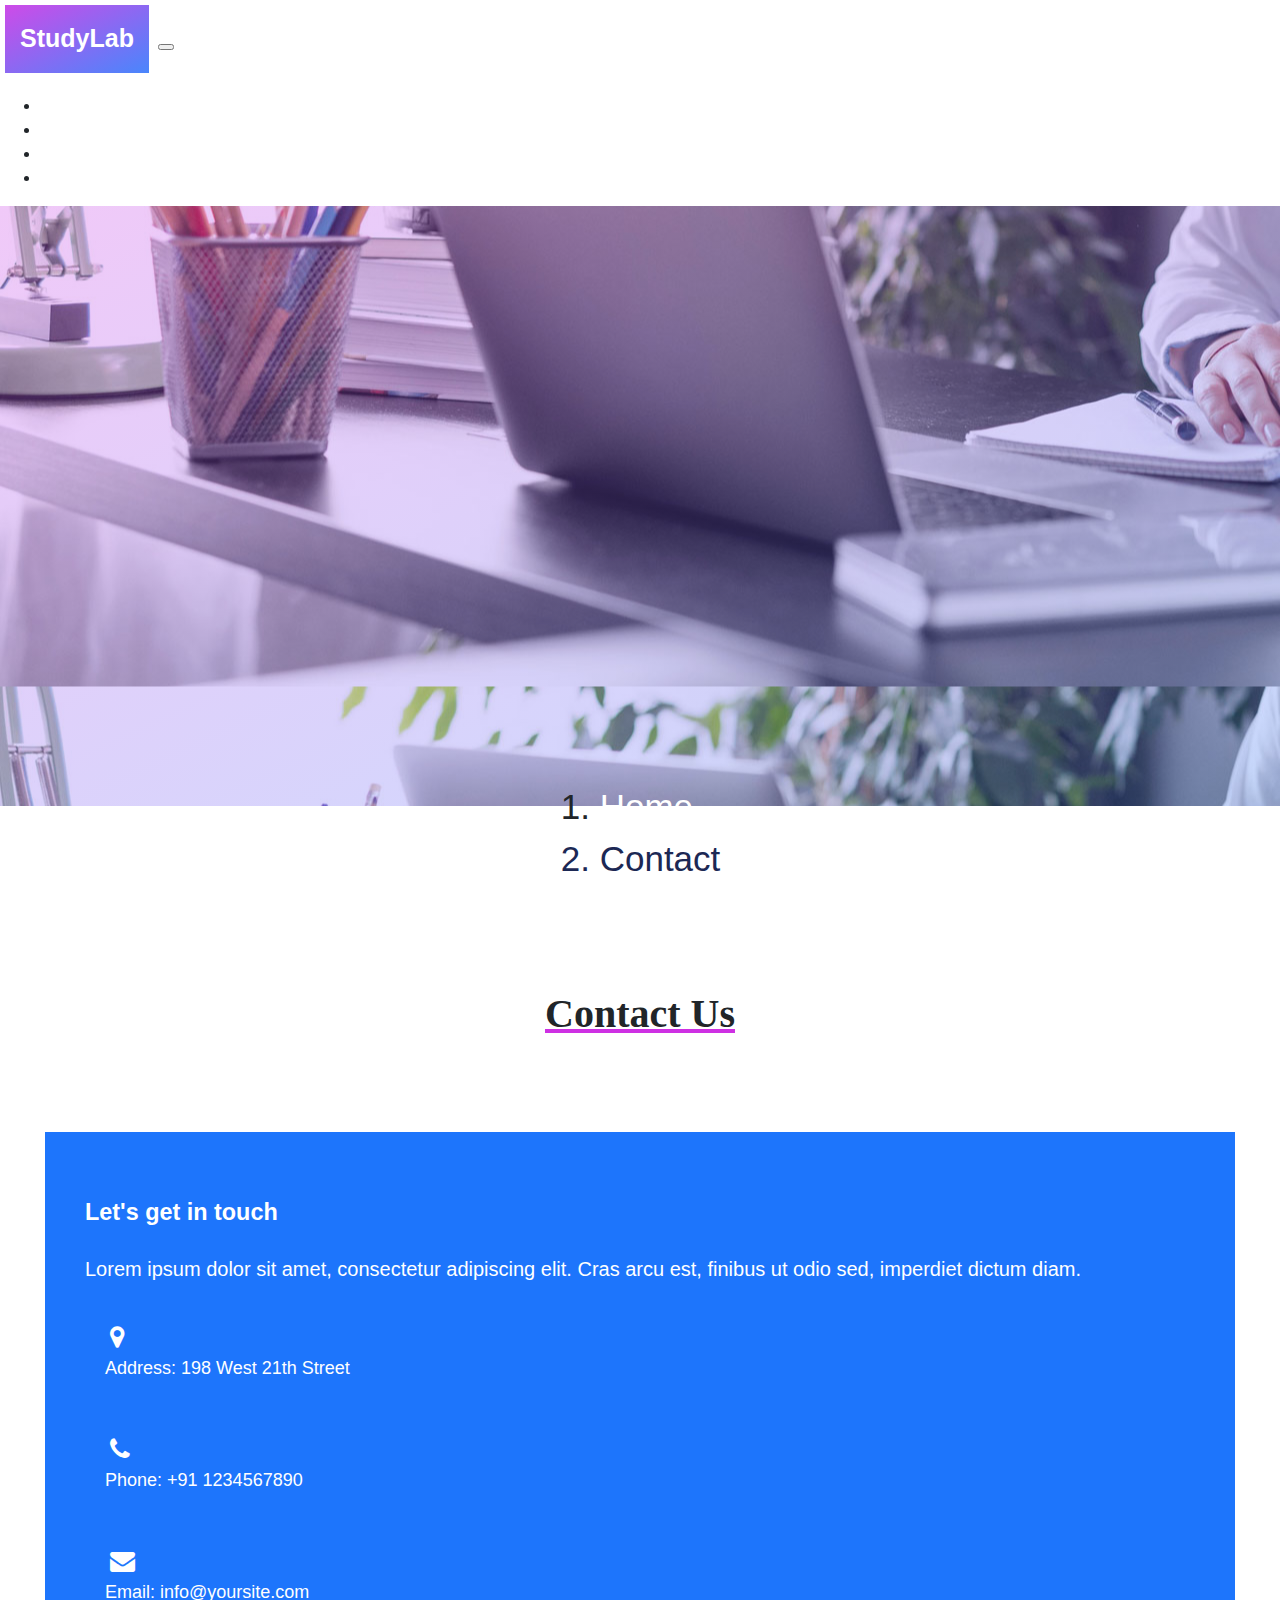
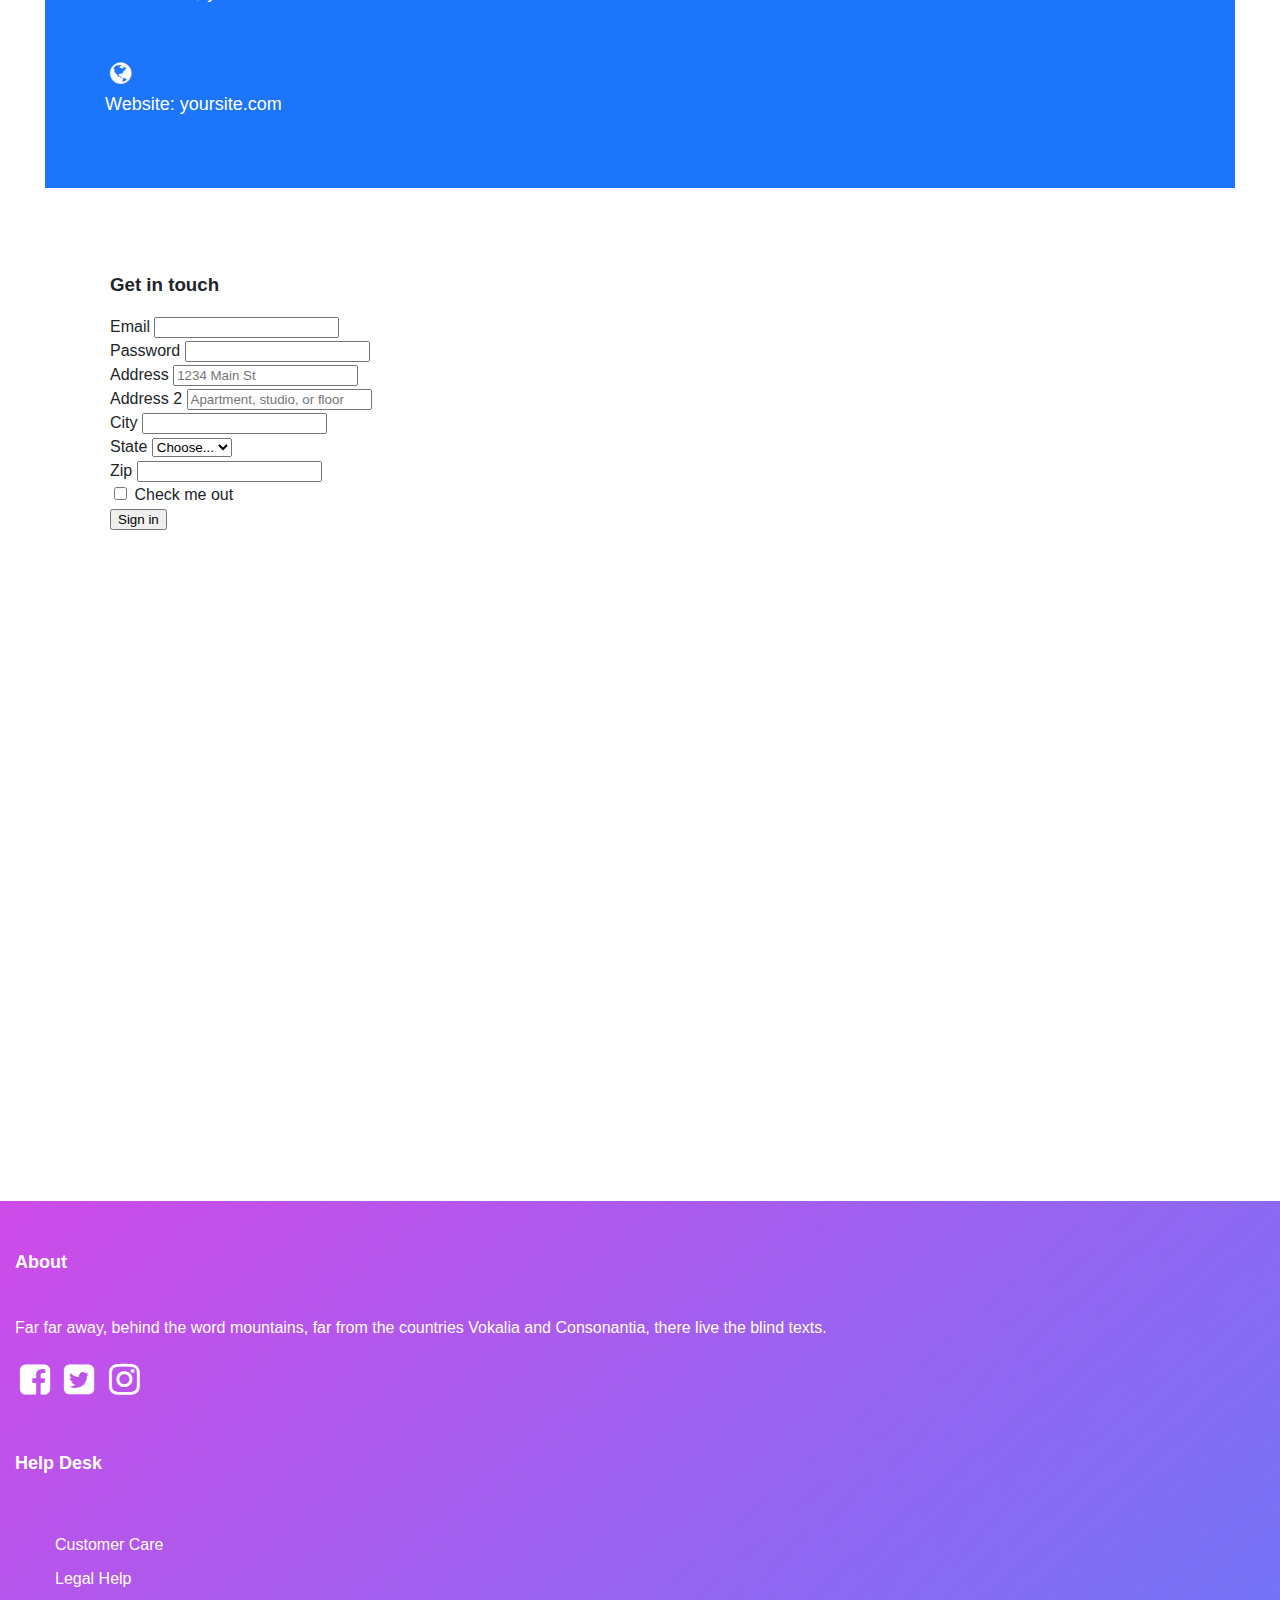
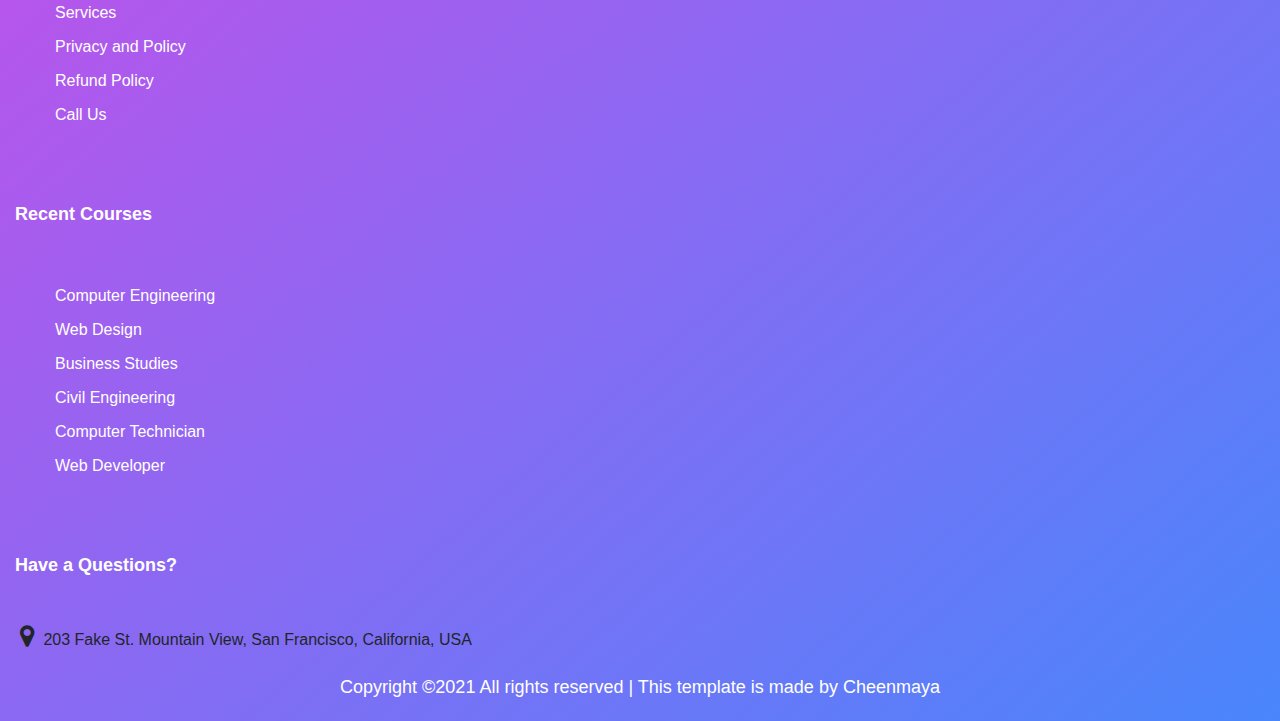
<file: contact.html>
<!DOCTYPE html>
<html lang="en">

<head>
    <meta charset="UTF-8">
    <meta name="viewport" content="width=device-width, initial-scale=1.0">
    <link href="https://cdn.jsdelivr.net/npm/bootstrap@5.0.0-beta1/dist/css/bootstrap.min.css" rel="stylesheet"
        integrity="sha384-giJF6kkoqNQ00vy+HMDP7azOuL0xtbfIcaT9wjKHr8RbDVddVHyTfAAsrekwKmP1" crossorigin="anonymous">
    <link rel="stylesheet" href="https://cdnjs.cloudflare.com/ajax/libs/font-awesome/4.7.0/css/font-awesome.min.css">
    <link rel="stylesheet" href="style.css">
    <title>Contact</title>
</head>

<body>
    <!-- navigation-1 -->
    <nav class="navbar fixed-top navbar-expand-lg navbar-light bg-light">
        <div class="container-fluid">
            <a class="navbar-brand" href="index.html"><span>Study</span>Lab</a>
            <button class="navbar-toggler" type="button" data-bs-toggle="collapse" data-bs-target="#navbarNav"
                aria-controls="navbarNav" aria-expanded="false" aria-label="Toggle navigation">
                <span class="navbar-toggler-icon"></span>
            </button>
            <div class="collapse navbar-collapse" id="navbarNav">
                <ul class="navbar-nav ms-auto">
                    <li class="nav-item">
                        <a class="nav-link" aria-current="page" href="index.html">Home</a>
                    </li>
                    <li class="nav-item">
                        <a class="nav-link" href="about.html">About</a>
                    </li>
                    <!-- <li class="nav-item">
                        <a class="nav-link" href="#">Course</a>
                    </li> -->
                    <li class="nav-item">
                        <a class="nav-link" href="blog.html">Blog</a>
                    </li>
                    <li class="nav-item">
                        <a class="nav-link" href="contact.html">Contact</a>
                    </li>
                </ul>
            </div>
        </div>
    </nav>
    <!-- bg-image -->
    <section class="bg-img-2">
        <div class="upper-layer-2"></div>
    </section>
    <!-- section-3 -->
    <div class="breadcrumb-upper">
        <nav aria-label="breadcrumb">
            <ol class="breadcrumb">
                <li class="breadcrumb-item"><a href="index.html">Home</a></li>
                <li class="breadcrumb-item active" aria-current="page">Contact</li>
            </ol>
        </nav>
    </div>

    <!-- contact-us -->
    <section>
        <h2 class="about-h2">Contact Us</h2>
        <div class="contact">
            <div class="container">
                <div class="row">
                    <div class="col-4">
                        <div class="contact-solid">
                            <h3>Let's get in touch</h3>
                            <p>Lorem ipsum dolor sit amet, consectetur adipiscing elit. Cras arcu est, finibus ut odio
                                sed, imperdiet dictum diam.</p>
                            <div class="container contact-pad">
                                <div class="row row-cols-auto">
                                    <div class="col"><i class="fa fa-map-marker" aria-hidden="true"
                                            style="font-size: 25px; color: #fff;"></i></div>
                                    <div class="col">Address: 198 West 21th Street</div>
                                </div>
                            </div>
                            <div class="container contact-pad">
                                <div class="row row-cols-auto">
                                    <div class="col"><i class="fa fa-phone" aria-hidden="true"
                                            style="font-size: 25px; color: #fff;"></i></div>
                                    <div class="col">Phone: +91 1234567890</div>
                                </div>
                            </div>
                            <div class="container contact-pad">
                                <div class="row row-cols-auto">
                                    <div class="col"><i class="fa fa-envelope" aria-hidden="true"
                                            style="font-size: 25px; color: #fff;"></i></div>
                                    <div class="col">Email: info@yoursite.com</div>
                                </div>
                            </div>
                            <div class="container contact-pad">
                                <div class="row row-cols-auto">
                                    <div class="col"><i class="fa fa-globe" aria-hidden="true"
                                            style="font-size: 25px; color: #fff;"></i></div>
                                    <div class="col">Website: yoursite.com</div>
                                </div>
                            </div>
                        </div>
                    </div>
                    <div class="col-8">
                        <div class="contact-entry">
                            <h3 class="form-h3">Get in touch</h3>
                            <form class="row g-3">
                                <div class="col-md-6">
                                  <label for="inputEmail4" class="form-label">Email</label>
                                  <input type="email" class="form-control" id="inputEmail4">
                                </div>
                                <div class="col-md-6">
                                  <label for="inputPassword4" class="form-label">Password</label>
                                  <input type="password" class="form-control" id="inputPassword4">
                                </div>
                                <div class="col-12">
                                  <label for="inputAddress" class="form-label">Address</label>
                                  <input type="text" class="form-control" id="inputAddress" placeholder="1234 Main St">
                                </div>
                                <div class="col-12">
                                  <label for="inputAddress2" class="form-label">Address 2</label>
                                  <input type="text" class="form-control" id="inputAddress2" placeholder="Apartment, studio, or floor">
                                </div>
                                <div class="col-md-6">
                                  <label for="inputCity" class="form-label">City</label>
                                  <input type="text" class="form-control" id="inputCity">
                                </div>
                                <div class="col-md-4">
                                  <label for="inputState" class="form-label">State</label>
                                  <select id="inputState" class="form-select">
                                    <option selected>Choose...</option>
                                    <option>...</option>
                                  </select>
                                </div>
                                <div class="col-md-2">
                                  <label for="inputZip" class="form-label">Zip</label>
                                  <input type="text" class="form-control" id="inputZip">
                                </div>
                                <div class="col-12">
                                  <div class="form-check">
                                    <input class="form-check-input" type="checkbox" id="gridCheck">
                                    <label class="form-check-label" for="gridCheck">
                                      Check me out
                                    </label>
                                  </div>
                                </div>
                                <div class="col-12">
                                  <button type="submit" class="btn btn-primary">Sign in</button>
                                </div>
                              </form>
                        </div>
                    </div>
                </div>
            </div>
        </div>
    </section>
    <!-- map -->
    <section class="map">
        <div class="mapouter">
            <div class="gmap_canvas">
                <iframe width="1000" height="500" id="gmap_canvas"
                    src="https://maps.google.com/maps?q=boisar&t=&z=13&ie=UTF8&iwloc=&output=embed" frameborder="0"
                    scrolling="no" marginheight="0" marginwidth="0">
                </iframe>
                    <a href="https://embedgooglemap.net/maps/86"></a><br>
                <a href="https://www.embedgooglemap.net"></a>
            </div>
        </div>
    </section>

    <!-- footer -->
    <footer class="footer-class">
        <div class="container">
            <div class="row">
                <div class="col col-pad">
                    <div class="foot-heading">About</div>
                    <p class="col-txt">Far far away, behind the word mountains, far from the countries Vokalia and
                        Consonantia,
                        there live the blind texts.</p>
                    <a href="#"><i class="fa fa-facebook-square" style="font-size:35px; color: #fff;"></i></a>
                    <a href="#"><i class="fa fa-twitter-square" style="font-size:35px; color: #fff;"></i></a>
                    <a href="#"><i class="fa fa-instagram" style="font-size:36px;  color: #fff;"></i></a>
                </div>
                <div class="col col-pad">
                    <div class="foot-heading">Help Desk</div>
                    <ul class="footer-link1">
                        <li class="li-style"><a href="#">Customer Care</a></li>
                        <li class="li-style"><a href="#">Legal Help</a></li>
                        <li class="li-style"><a href="#">Services</a></li>
                        <li class="li-style"><a href="#">Privacy and Policy</a></li>
                        <li class="li-style"><a href="#">Refund Policy</a></li>
                        <li class="li-style"> <a href="#">Call Us</a></li>
                    </ul>
                </div>
                <div class="col col-pad">
                    <div class="foot-heading">Recent Courses</div>
                    <ul class="footer-link1">
                        <li class="li-style"><a href="#">Computer Engineering</a></li>
                        <li class="li-style"><a href="#">Web Design</a></li>
                        <li class="li-style"><a href="#">Business Studies</a></li>
                        <li class="li-style"><a href="#">Civil Engineering</a></li>
                        <li class="li-style"><a href="#">Computer Technician</a></li>
                        <li class="li-style"> <a href="#">Web Developer</a></li>
                    </ul>
                </div>

                <!-- footer -->

                <div class="col col-pad">
                    <div class="foot-heading">Have a Questions?</div>
                    <div class="address">
                        <span class="point"><i class="fa fa-map-marker" style="font-size:25px"></i></span>
                        <span>203 Fake St. Mountain View, San Francisco, California, USA</span>
                    </div>
                </div>
            </div>
        </div>
        <div class="copyright-banner">Copyright ©2021 All rights reserved | This template is made by Cheenmaya</div>
    </footer>
    <script src="https://cdn.jsdelivr.net/npm/bootstrap@5.0.0-beta1/dist/js/bootstrap.bundle.min.js"
        integrity="sha384-ygbV9kiqUc6oa4msXn9868pTtWMgiQaeYH7/t7LECLbyPA2x65Kgf80OJFdroafW"
        crossorigin="anonymous"></script>
</body>

</html>
</file>
<file: style.css>
*,
*::before,
*::after {
  -webkit-box-sizing: border-box;
  box-sizing: border-box; }

html {
  font-family: sans-serif;
}

body {
  margin: 0;
  font-family: -apple-system, BlinkMacSystemFont, "Segoe UI", Roboto, "Helvetica Neue", Arial, "Noto Sans", sans-serif, "Apple Color Emoji", "Segoe UI Emoji", "Segoe UI Symbol", "Noto Color Emoji";
  font-size: 1rem;
  font-weight: 400;
  line-height: 1.5;
  color: #212529;
  text-align: left;
}

p {
  margin-top: 0;
  margin-bottom: 1rem; }

.navbar-brand {
      display: inline-block;
      padding: 15px;
      margin: 5px;
      font-size:25px;
      font-weight: 650;
      color: #fff;
      line-height: inherit;
      white-space: nowrap; 
      background-image: linear-gradient(to bottom right, #ce4be8, #4986fc);
  }
.navbar-brand:hover, .navbar-brand:focus {
        text-decoration: none; }  
.nav-item > .nav-link {
font-size: 15px;
padding: 24px 20px;
color: #fff;
font-weight: 500;
opacity: 1 !important;
}
a .nav-link{
padding: 24px 20px;
}
.navbar-light .navbar-brand {
color:white;
}

.carousel-inner{
max-width: 100%;
height:auto;
}
.space{
padding: 5em 0;
}
.space-word{
font-size: 13px;
  display: block;
  margin-bottom: 5px;
  font-weight: 1000;
  color: #4986fc;
  text-transform: uppercase;
  text-align: center;
}
.selection-heading{
text-align: center;
padding-bottom: 20px;
}
.round-img{
max-width: 50px;
}
.space-top-bottom{
padding: 120px 0px;
}
.card{
  box-shadow: 10px 10px 7px #aaaaaa;
  padding: 10px;
}
.cards {
  padding-bottom: 112px;
}
.bg-img-{
  background-image: url(Images/bg_4.jpg);
  height: 260px;
  width: 100%;
  z-index: -1;
  position: relative;
  background-attachment: fixed;
}
.upper-layer{
  position: absolute;
    top: 0;
    left: 0;
    bottom: 0;
    right: 0;
    content: '';
    
    opacity: .8;
    background-image: linear-gradient(to bottom right, #ce4be8, #4986fc);
}
.down-bg-{
  padding-top: 112px;
}
.footer-class{
  background-image: linear-gradient(to bottom right, #ce4be8, #4986fc);
}
.foot-heading{
  font-size: 18px;
  color: #fff;
  font-weight: 600;
  padding-bottom: 40px;
}
.col-txt{
  color: #fff;
  font-family: poppins,Arial, Helvetica, sans-serif;
}
.col-pad{
  padding: 48px 15px 0 15px;
}
.li-style{
  color: #fff;
  list-style: none;
  padding-bottom: 10px;
  font-family: poppins,Arial, Helvetica, sans-serif;
}
a{
  color: #fff;
  text-decoration: none;
}
.copyright-banner{
  text-align: center;
  color: #fff;
  font-size: 18px;
  font-family: poppins,Arial, Helvetica, sans-serif;
  padding: 20px;
}
.down-bg-{
  padding: 25px;
  margin: 25px;
}
.fa{
  margin: 5px;
}
.nav-item{
padding-right: 20px;
}
.bg-img-2{
  background-image: url(Images/bg_3.jpg);
  height: 600px;
  width: 100%;
  z-index: -1;
  position: absolute;
  background-attachment: fixed;
}
.upper-layer-2{
  position: absolute;
    top: 0;
    left: 0;
    bottom: 0;
    right: 0;
    content: '';
    opacity: .3;
    background-image: linear-gradient(to bottom right, #ce4be8, #4986fc);
}
.breadcrumb-upper{
  padding-top: 540px;
  display: flex;
  justify-content: center;
  font-size: 35px;
}
.breadcrumb-item.active {
  color: #1c2854;
}
/* .enroll-banner{
  position: relative;
  background-image: url(Images/image_2.jpg);
  background-repeat: no-repeat;
  padding: 20px;
  margin: 15px;
}
.Enroll-now{
  text-align: center;
  color: white;
  z-index: 1;
}
.upper-layer-3{
  position: absolute;
  top: 0;
  left: 0;
  bottom: 0;
  right: 0;
  content: '';
  opacity: 0.2;
  background-image: linear-gradient(to bottom right,#c21df0,#1d75f0 );
}
.h2-enroll{
  font-size: 20px;
  font-weight: 700;
} */
.grid-img{
  padding: 45px 30px 89px 30px;
  font-size: 20px;
}
.image-tree{
  padding: 20px;
  }
.para-img{
  max-width: 500px;
}
.review{
  padding: 10px;
}
.about-desc{
  text-align: center;
  padding: 20px 20px 60px 20px;
  font-size: 22px;
  font-weight: 400;
}
.about-h2{
  text-align: center;
  text-decoration: underline #ce30e3;
  font-size: 40px;
  padding: 30px 5px 10px 5px;
  font-weight: 700;
  font-family: arial-san;
}
.img-tree-card{
  margin: 10px 0px;
  padding: 20px 0px; 
  display: flex; 
  justify-content: center;
}
.card-space-left{
  position: relative;
  left: 60px;
}
.card-space-right{
  position: relative;
  right: 60px;
}
@media only screen and (max-width:1200px){
  .card-space-left{
    position: unset;
  }
  .card-space-right{
    position: unset; 
  }
  .grid-img{
    
  }
}
.contact{
  padding: 45px;  
}
.contact-solid{
  background-color: #1d75fc;
  color: #fff;
  padding: 40px;
  font-size: 20px;
}
.contact-entry{
  padding: 65px;
}
.contact-pad{
  font-size: 18px;
  padding: 20px;
  margin: 10px 0px;
}
.form-h3{
  margin-bottom: 15px;
}
.form-style .border-remove{
  border: none;
  border-bottom: 1px solid lightgrey;
  padding: 0px;
}
.form-style{
  padding: 10px;
}
.label{
  color: #4986fc;
    text-transform: uppercase;
    padding: 5px;
    font-size: 15px;
    font-weight: 700;
}
.map{
  display: flex;
  justify-content: center;
  margin: 20px;
  padding: 10px;
}
.mapouter {
  position: relative;
  text-align: center;
  height: 500px;
  width: auto;
}
.gmap_canvas {
  overflow: hidden;
  background: none !important;
  height: 500px;
  width: auto;
}
.blog-cards{
  padding: 30px 0px 50px 0px;
}
.page-num{
  display: flex;
  justify-content: center;
  font-size: 35px;
}
</file>
